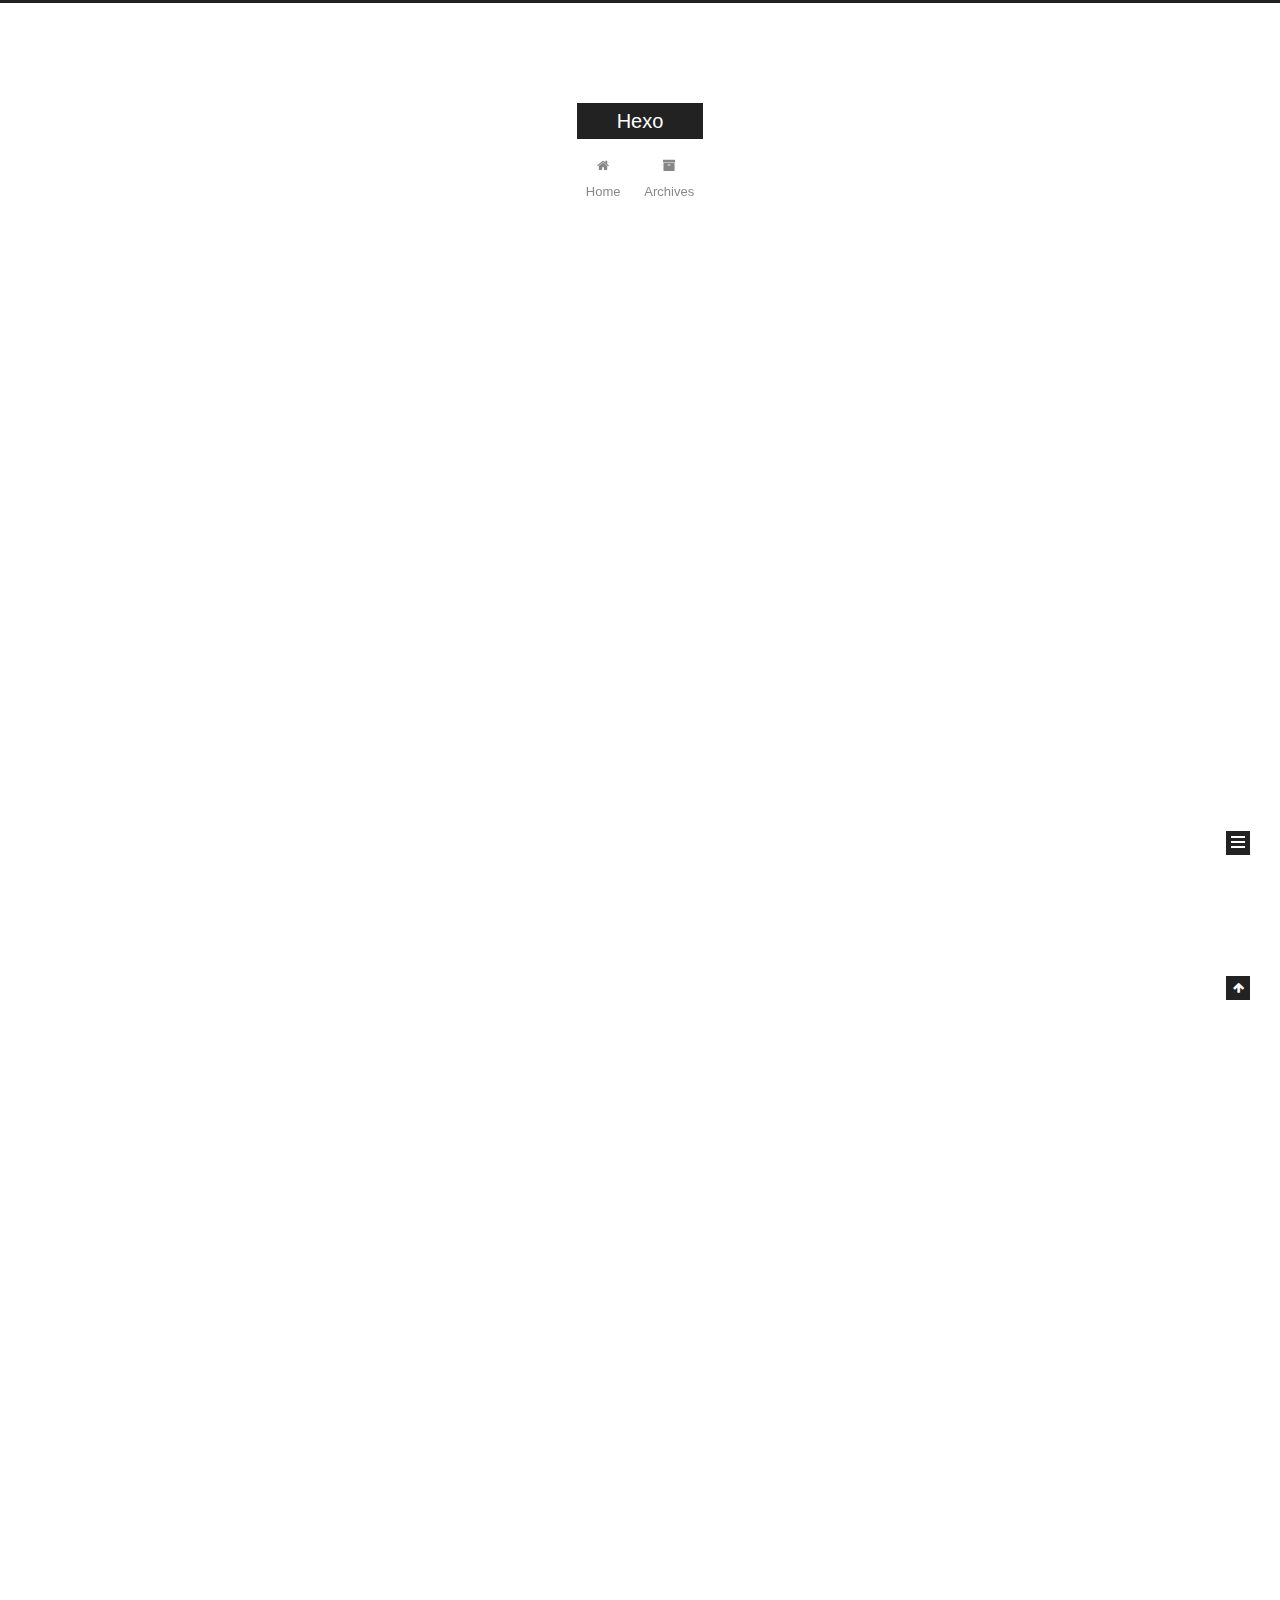
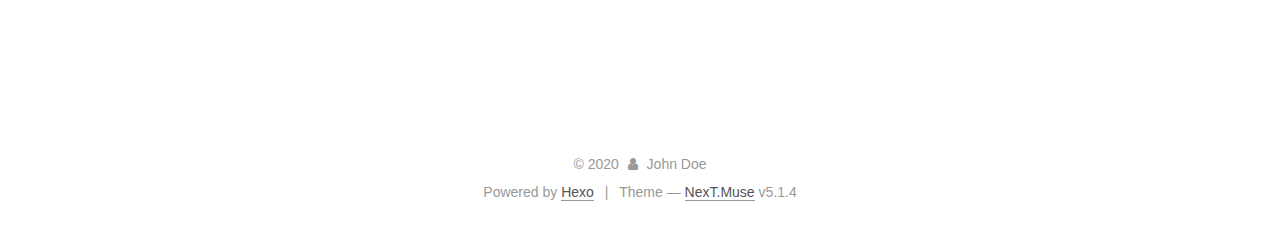
<file: index.html>
<!DOCTYPE html>



  


<html class="theme-next muse use-motion" lang="en">
<head>
  <meta charset="UTF-8"/>
<meta http-equiv="X-UA-Compatible" content="IE=edge" />
<meta name="viewport" content="width=device-width, initial-scale=1, maximum-scale=1"/>
<meta name="theme-color" content="#222">









<meta http-equiv="Cache-Control" content="no-transform" />
<meta http-equiv="Cache-Control" content="no-siteapp" />
















  
  
  <link href="/lib/fancybox/source/jquery.fancybox.css?v=2.1.5" rel="stylesheet" type="text/css" />







<link href="/lib/font-awesome/css/font-awesome.min.css?v=4.6.2" rel="stylesheet" type="text/css" />

<link href="/css/main.css?v=5.1.4" rel="stylesheet" type="text/css" />


  <link rel="apple-touch-icon" sizes="180x180" href="/images/apple-touch-icon-next.png?v=5.1.4">


  <link rel="icon" type="image/png" sizes="32x32" href="/images/favicon-32x32-next.png?v=5.1.4">


  <link rel="icon" type="image/png" sizes="16x16" href="/images/favicon-16x16-next.png?v=5.1.4">


  <link rel="mask-icon" href="/images/logo.svg?v=5.1.4" color="#222">





  <meta name="keywords" content="Hexo, NexT" />










<meta property="og:type" content="website">
<meta property="og:title" content="Hexo">
<meta property="og:url" content="http://yoursite.com/index.html">
<meta property="og:site_name" content="Hexo">
<meta property="og:locale" content="en_US">
<meta property="article:author" content="John Doe">
<meta name="twitter:card" content="summary">



<script type="text/javascript" id="hexo.configurations">
  var NexT = window.NexT || {};
  var CONFIG = {
    root: '/',
    scheme: 'Muse',
    version: '5.1.4',
    sidebar: {"position":"left","display":"post","offset":12,"b2t":false,"scrollpercent":false,"onmobile":false},
    fancybox: true,
    tabs: true,
    motion: {"enable":true,"async":false,"transition":{"post_block":"fadeIn","post_header":"slideDownIn","post_body":"slideDownIn","coll_header":"slideLeftIn","sidebar":"slideUpIn"}},
    duoshuo: {
      userId: '0',
      author: 'Author'
    },
    algolia: {
      applicationID: '',
      apiKey: '',
      indexName: '',
      hits: {"per_page":10},
      labels: {"input_placeholder":"Search for Posts","hits_empty":"We didn't find any results for the search: ${query}","hits_stats":"${hits} results found in ${time} ms"}
    }
  };
</script>



  <link rel="canonical" href="http://yoursite.com/"/>





  <title>Hexo</title>
  








<meta name="generator" content="Hexo 4.2.1"></head>

<body itemscope itemtype="http://schema.org/WebPage" lang="en">

  
  
    
  

  <div class="container sidebar-position-left 
  page-home">
    <div class="headband"></div>

    <header id="header" class="header" itemscope itemtype="http://schema.org/WPHeader">
      <div class="header-inner"><div class="site-brand-wrapper">
  <div class="site-meta ">
    

    <div class="custom-logo-site-title">
      <a href="/"  class="brand" rel="start">
        <span class="logo-line-before"><i></i></span>
        <span class="site-title">Hexo</span>
        <span class="logo-line-after"><i></i></span>
      </a>
    </div>
      
        <p class="site-subtitle"></p>
      
  </div>

  <div class="site-nav-toggle">
    <button>
      <span class="btn-bar"></span>
      <span class="btn-bar"></span>
      <span class="btn-bar"></span>
    </button>
  </div>
</div>

<nav class="site-nav">
  

  
    <ul id="menu" class="menu">
      
        
        <li class="menu-item menu-item-home">
          <a href="/%20" rel="section">
            
              <i class="menu-item-icon fa fa-fw fa-home"></i> <br />
            
            Home
          </a>
        </li>
      
        
        <li class="menu-item menu-item-archives">
          <a href="/archives/%20" rel="section">
            
              <i class="menu-item-icon fa fa-fw fa-archive"></i> <br />
            
            Archives
          </a>
        </li>
      

      
    </ul>
  

  
</nav>



 </div>
    </header>

    <main id="main" class="main">
      <div class="main-inner">
        <div class="content-wrap">
          <div id="content" class="content">
            
  <section id="posts" class="posts-expand">
    
      

  

  
  
  

  <article class="post post-type-normal" itemscope itemtype="http://schema.org/Article">
  
  
  
  <div class="post-block">
    <link itemprop="mainEntityOfPage" href="http://yoursite.com/2020/07/25/%E5%87%BA%E5%B8%88/">

    <span hidden itemprop="author" itemscope itemtype="http://schema.org/Person">
      <meta itemprop="name" content="John Doe">
      <meta itemprop="description" content="">
      <meta itemprop="image" content="/images/avatar.gif">
    </span>

    <span hidden itemprop="publisher" itemscope itemtype="http://schema.org/Organization">
      <meta itemprop="name" content="Hexo">
    </span>

    
      <header class="post-header">

        
        
          <h1 class="post-title" itemprop="name headline">
                
                <a class="post-title-link" href="/2020/07/25/%E5%87%BA%E5%B8%88/" itemprop="url">出师</a></h1>
        

        <div class="post-meta">
          <span class="post-time">
            
              <span class="post-meta-item-icon">
                <i class="fa fa-calendar-o"></i>
              </span>
              
                <span class="post-meta-item-text">Posted on</span>
              
              <time title="Post created" itemprop="dateCreated datePublished" datetime="2020-07-25T12:11:14+08:00">
                2020-07-25
              </time>
            

            

            
          </span>

          

          
            
          

          
          

          

          

          

        </div>
      </header>
    

    
    
    
    <div class="post-body" itemprop="articleBody">

      
      

      
        
          
            <p>git -v<br>hexo -v<br>查看当前版本号</p>
<p>本地电脑绑定SSH时，需要重新创建一个新的SSH<br>将git的dev分支 clone 到本地，并切换到dev分支</p>

          
        
      
    </div>
    
    
    

    

    

    

    <footer class="post-footer">
      

      

      

      
      
        <div class="post-eof"></div>
      
    </footer>
  </div>
  
  
  
  </article>


    
      

  

  
  
  

  <article class="post post-type-normal" itemscope itemtype="http://schema.org/Article">
  
  
  
  <div class="post-block">
    <link itemprop="mainEntityOfPage" href="http://yoursite.com/2020/07/25/hello-world/">

    <span hidden itemprop="author" itemscope itemtype="http://schema.org/Person">
      <meta itemprop="name" content="John Doe">
      <meta itemprop="description" content="">
      <meta itemprop="image" content="/images/avatar.gif">
    </span>

    <span hidden itemprop="publisher" itemscope itemtype="http://schema.org/Organization">
      <meta itemprop="name" content="Hexo">
    </span>

    
      <header class="post-header">

        
        
          <h1 class="post-title" itemprop="name headline">
                
                <a class="post-title-link" href="/2020/07/25/hello-world/" itemprop="url">Hello World</a></h1>
        

        <div class="post-meta">
          <span class="post-time">
            
              <span class="post-meta-item-icon">
                <i class="fa fa-calendar-o"></i>
              </span>
              
                <span class="post-meta-item-text">Posted on</span>
              
              <time title="Post created" itemprop="dateCreated datePublished" datetime="2020-07-25T12:01:25+08:00">
                2020-07-25
              </time>
            

            

            
          </span>

          

          
            
          

          
          

          

          

          

        </div>
      </header>
    

    
    
    
    <div class="post-body" itemprop="articleBody">

      
      

      
        
          
            <p>Welcome to <a href="https://hexo.io/" target="_blank" rel="noopener">Hexo</a>! This is your very first post. Check <a href="https://hexo.io/docs/" target="_blank" rel="noopener">documentation</a> for more info. If you get any problems when using Hexo, you can find the answer in <a href="https://hexo.io/docs/troubleshooting.html" target="_blank" rel="noopener">troubleshooting</a> or you can ask me on <a href="https://github.com/hexojs/hexo/issues" target="_blank" rel="noopener">GitHub</a>.</p>
<h2 id="Quick-Start"><a href="#Quick-Start" class="headerlink" title="Quick Start"></a>Quick Start</h2><h3 id="Create-a-new-post"><a href="#Create-a-new-post" class="headerlink" title="Create a new post"></a>Create a new post</h3><figure class="highlight bash"><table><tr><td class="gutter"><pre><span class="line">1</span><br></pre></td><td class="code"><pre><span class="line">$ hexo new <span class="string">"My New Post"</span></span><br></pre></td></tr></table></figure>

<p>More info: <a href="https://hexo.io/docs/writing.html" target="_blank" rel="noopener">Writing</a></p>
<h3 id="Run-server"><a href="#Run-server" class="headerlink" title="Run server"></a>Run server</h3><figure class="highlight bash"><table><tr><td class="gutter"><pre><span class="line">1</span><br></pre></td><td class="code"><pre><span class="line">$ hexo server</span><br></pre></td></tr></table></figure>

<p>More info: <a href="https://hexo.io/docs/server.html" target="_blank" rel="noopener">Server</a></p>
<h3 id="Generate-static-files"><a href="#Generate-static-files" class="headerlink" title="Generate static files"></a>Generate static files</h3><figure class="highlight bash"><table><tr><td class="gutter"><pre><span class="line">1</span><br></pre></td><td class="code"><pre><span class="line">$ hexo generate</span><br></pre></td></tr></table></figure>

<p>More info: <a href="https://hexo.io/docs/generating.html" target="_blank" rel="noopener">Generating</a></p>
<h3 id="Deploy-to-remote-sites"><a href="#Deploy-to-remote-sites" class="headerlink" title="Deploy to remote sites"></a>Deploy to remote sites</h3><figure class="highlight bash"><table><tr><td class="gutter"><pre><span class="line">1</span><br></pre></td><td class="code"><pre><span class="line">$ hexo deploy</span><br></pre></td></tr></table></figure>

<p>More info: <a href="https://hexo.io/docs/one-command-deployment.html" target="_blank" rel="noopener">Deployment</a></p>

          
        
      
    </div>
    
    
    

    

    

    

    <footer class="post-footer">
      

      

      

      
      
        <div class="post-eof"></div>
      
    </footer>
  </div>
  
  
  
  </article>


    
  </section>

  


          </div>
          


          

        </div>
        
          
  
  <div class="sidebar-toggle">
    <div class="sidebar-toggle-line-wrap">
      <span class="sidebar-toggle-line sidebar-toggle-line-first"></span>
      <span class="sidebar-toggle-line sidebar-toggle-line-middle"></span>
      <span class="sidebar-toggle-line sidebar-toggle-line-last"></span>
    </div>
  </div>

  <aside id="sidebar" class="sidebar">
    
    <div class="sidebar-inner">

      

      

      <section class="site-overview-wrap sidebar-panel sidebar-panel-active">
        <div class="site-overview">
          <div class="site-author motion-element" itemprop="author" itemscope itemtype="http://schema.org/Person">
            
              <p class="site-author-name" itemprop="name">John Doe</p>
              <p class="site-description motion-element" itemprop="description"></p>
          </div>

          <nav class="site-state motion-element">

            
              <div class="site-state-item site-state-posts">
              
                <a href="/archives/%20%7C%7C%20archive">
              
                  <span class="site-state-item-count">2</span>
                  <span class="site-state-item-name">posts</span>
                </a>
              </div>
            

            

            

          </nav>

          

          

          
          

          
          

          

        </div>
      </section>

      

      

    </div>
  </aside>


        
      </div>
    </main>

    <footer id="footer" class="footer">
      <div class="footer-inner">
        <div class="copyright">&copy; <span itemprop="copyrightYear">2020</span>
  <span class="with-love">
    <i class="fa fa-user"></i>
  </span>
  <span class="author" itemprop="copyrightHolder">John Doe</span>

  
</div>


  <div class="powered-by">Powered by <a class="theme-link" target="_blank" href="https://hexo.io">Hexo</a></div>



  <span class="post-meta-divider">|</span>



  <div class="theme-info">Theme &mdash; <a class="theme-link" target="_blank" href="https://github.com/iissnan/hexo-theme-next">NexT.Muse</a> v5.1.4</div>




        







        
      </div>
    </footer>

    
      <div class="back-to-top">
        <i class="fa fa-arrow-up"></i>
        
      </div>
    

    

  </div>

  

<script type="text/javascript">
  if (Object.prototype.toString.call(window.Promise) !== '[object Function]') {
    window.Promise = null;
  }
</script>









  












  
  
    <script type="text/javascript" src="/lib/jquery/index.js?v=2.1.3"></script>
  

  
  
    <script type="text/javascript" src="/lib/fastclick/lib/fastclick.min.js?v=1.0.6"></script>
  

  
  
    <script type="text/javascript" src="/lib/jquery_lazyload/jquery.lazyload.js?v=1.9.7"></script>
  

  
  
    <script type="text/javascript" src="/lib/velocity/velocity.min.js?v=1.2.1"></script>
  

  
  
    <script type="text/javascript" src="/lib/velocity/velocity.ui.min.js?v=1.2.1"></script>
  

  
  
    <script type="text/javascript" src="/lib/fancybox/source/jquery.fancybox.pack.js?v=2.1.5"></script>
  


  


  <script type="text/javascript" src="/js/src/utils.js?v=5.1.4"></script>

  <script type="text/javascript" src="/js/src/motion.js?v=5.1.4"></script>



  
  

  

  


  <script type="text/javascript" src="/js/src/bootstrap.js?v=5.1.4"></script>



  


  




	





  





  












  





  

  

  

  
  

  

  

  

</body>
</html>
</file>
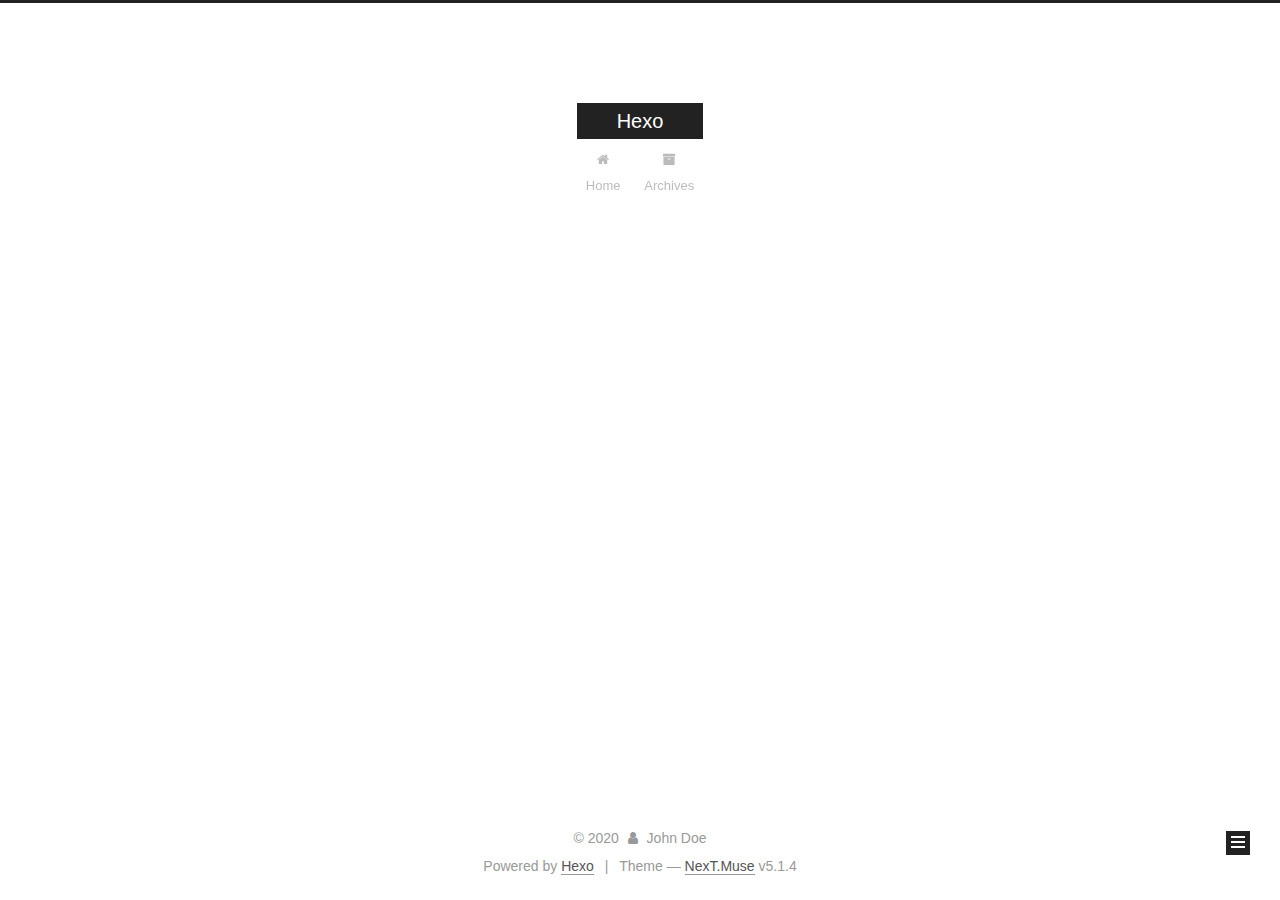
<file: archives/index.html>
<!DOCTYPE html>



  


<html class="theme-next muse use-motion" lang="en">
<head>
  <meta charset="UTF-8"/>
<meta http-equiv="X-UA-Compatible" content="IE=edge" />
<meta name="viewport" content="width=device-width, initial-scale=1, maximum-scale=1"/>
<meta name="theme-color" content="#222">









<meta http-equiv="Cache-Control" content="no-transform" />
<meta http-equiv="Cache-Control" content="no-siteapp" />
















  
  
  <link href="/lib/fancybox/source/jquery.fancybox.css?v=2.1.5" rel="stylesheet" type="text/css" />







<link href="/lib/font-awesome/css/font-awesome.min.css?v=4.6.2" rel="stylesheet" type="text/css" />

<link href="/css/main.css?v=5.1.4" rel="stylesheet" type="text/css" />


  <link rel="apple-touch-icon" sizes="180x180" href="/images/apple-touch-icon-next.png?v=5.1.4">


  <link rel="icon" type="image/png" sizes="32x32" href="/images/favicon-32x32-next.png?v=5.1.4">


  <link rel="icon" type="image/png" sizes="16x16" href="/images/favicon-16x16-next.png?v=5.1.4">


  <link rel="mask-icon" href="/images/logo.svg?v=5.1.4" color="#222">





  <meta name="keywords" content="Hexo, NexT" />










<meta property="og:type" content="website">
<meta property="og:title" content="Hexo">
<meta property="og:url" content="http://yoursite.com/archives/index.html">
<meta property="og:site_name" content="Hexo">
<meta property="og:locale" content="en_US">
<meta property="article:author" content="John Doe">
<meta name="twitter:card" content="summary">



<script type="text/javascript" id="hexo.configurations">
  var NexT = window.NexT || {};
  var CONFIG = {
    root: '/',
    scheme: 'Muse',
    version: '5.1.4',
    sidebar: {"position":"left","display":"post","offset":12,"b2t":false,"scrollpercent":false,"onmobile":false},
    fancybox: true,
    tabs: true,
    motion: {"enable":true,"async":false,"transition":{"post_block":"fadeIn","post_header":"slideDownIn","post_body":"slideDownIn","coll_header":"slideLeftIn","sidebar":"slideUpIn"}},
    duoshuo: {
      userId: '0',
      author: 'Author'
    },
    algolia: {
      applicationID: '',
      apiKey: '',
      indexName: '',
      hits: {"per_page":10},
      labels: {"input_placeholder":"Search for Posts","hits_empty":"We didn't find any results for the search: ${query}","hits_stats":"${hits} results found in ${time} ms"}
    }
  };
</script>



  <link rel="canonical" href="http://yoursite.com/archives/"/>





  <title>Archive | Hexo</title>
  








<meta name="generator" content="Hexo 4.2.1"></head>

<body itemscope itemtype="http://schema.org/WebPage" lang="en">

  
  
    
  

  <div class="container sidebar-position-left page-archive">
    <div class="headband"></div>

    <header id="header" class="header" itemscope itemtype="http://schema.org/WPHeader">
      <div class="header-inner"><div class="site-brand-wrapper">
  <div class="site-meta ">
    

    <div class="custom-logo-site-title">
      <a href="/"  class="brand" rel="start">
        <span class="logo-line-before"><i></i></span>
        <span class="site-title">Hexo</span>
        <span class="logo-line-after"><i></i></span>
      </a>
    </div>
      
        <p class="site-subtitle"></p>
      
  </div>

  <div class="site-nav-toggle">
    <button>
      <span class="btn-bar"></span>
      <span class="btn-bar"></span>
      <span class="btn-bar"></span>
    </button>
  </div>
</div>

<nav class="site-nav">
  

  
    <ul id="menu" class="menu">
      
        
        <li class="menu-item menu-item-home">
          <a href="/%20" rel="section">
            
              <i class="menu-item-icon fa fa-fw fa-home"></i> <br />
            
            Home
          </a>
        </li>
      
        
        <li class="menu-item menu-item-archives">
          <a href="/archives/%20" rel="section">
            
              <i class="menu-item-icon fa fa-fw fa-archive"></i> <br />
            
            Archives
          </a>
        </li>
      

      
    </ul>
  

  
</nav>



 </div>
    </header>

    <main id="main" class="main">
      <div class="main-inner">
        <div class="content-wrap">
          <div id="content" class="content">
            

  
  
  
  <div class="post-block archive">
    <div id="posts" class="posts-collapse">
      <span class="archive-move-on"></span>

      <span class="archive-page-counter">
        
        
        
          
        
        Um..! 2 posts in total. Keep on posting.
      </span>

      

        
        
        

        
          
          <div class="collection-title">
            <h1 class="archive-year" id="archive-year-2020">2020</h1>
          </div>
        
        

        

  <article class="post post-type-normal" itemscope itemtype="http://schema.org/Article">
    <header class="post-header">

      <h2 class="post-title">
        
            <a class="post-title-link" href="/2020/07/25/%E5%87%BA%E5%B8%88/" itemprop="url">
              
                <span itemprop="name">出师</span>
              
            </a>
        
      </h2>

      <div class="post-meta">
        <time class="post-time" itemprop="dateCreated"
              datetime="2020-07-25T12:11:14+08:00"
              content="2020-07-25" >
          07-25
        </time>
      </div>

    </header>
  </article>



      

        
        
        

        
        

        

  <article class="post post-type-normal" itemscope itemtype="http://schema.org/Article">
    <header class="post-header">

      <h2 class="post-title">
        
            <a class="post-title-link" href="/2020/07/25/hello-world/" itemprop="url">
              
                <span itemprop="name">Hello World</span>
              
            </a>
        
      </h2>

      <div class="post-meta">
        <time class="post-time" itemprop="dateCreated"
              datetime="2020-07-25T12:01:25+08:00"
              content="2020-07-25" >
          07-25
        </time>
      </div>

    </header>
  </article>



      

    </div>
  </div>
  
  
  

  



          </div>
          


          

        </div>
        
          
  
  <div class="sidebar-toggle">
    <div class="sidebar-toggle-line-wrap">
      <span class="sidebar-toggle-line sidebar-toggle-line-first"></span>
      <span class="sidebar-toggle-line sidebar-toggle-line-middle"></span>
      <span class="sidebar-toggle-line sidebar-toggle-line-last"></span>
    </div>
  </div>

  <aside id="sidebar" class="sidebar">
    
    <div class="sidebar-inner">

      

      

      <section class="site-overview-wrap sidebar-panel sidebar-panel-active">
        <div class="site-overview">
          <div class="site-author motion-element" itemprop="author" itemscope itemtype="http://schema.org/Person">
            
              <p class="site-author-name" itemprop="name">John Doe</p>
              <p class="site-description motion-element" itemprop="description"></p>
          </div>

          <nav class="site-state motion-element">

            
              <div class="site-state-item site-state-posts">
              
                <a href="/archives/%20%7C%7C%20archive">
              
                  <span class="site-state-item-count">2</span>
                  <span class="site-state-item-name">posts</span>
                </a>
              </div>
            

            

            

          </nav>

          

          

          
          

          
          

          

        </div>
      </section>

      

      

    </div>
  </aside>


        
      </div>
    </main>

    <footer id="footer" class="footer">
      <div class="footer-inner">
        <div class="copyright">&copy; <span itemprop="copyrightYear">2020</span>
  <span class="with-love">
    <i class="fa fa-user"></i>
  </span>
  <span class="author" itemprop="copyrightHolder">John Doe</span>

  
</div>


  <div class="powered-by">Powered by <a class="theme-link" target="_blank" href="https://hexo.io">Hexo</a></div>



  <span class="post-meta-divider">|</span>



  <div class="theme-info">Theme &mdash; <a class="theme-link" target="_blank" href="https://github.com/iissnan/hexo-theme-next">NexT.Muse</a> v5.1.4</div>




        







        
      </div>
    </footer>

    
      <div class="back-to-top">
        <i class="fa fa-arrow-up"></i>
        
      </div>
    

    

  </div>

  

<script type="text/javascript">
  if (Object.prototype.toString.call(window.Promise) !== '[object Function]') {
    window.Promise = null;
  }
</script>









  












  
  
    <script type="text/javascript" src="/lib/jquery/index.js?v=2.1.3"></script>
  

  
  
    <script type="text/javascript" src="/lib/fastclick/lib/fastclick.min.js?v=1.0.6"></script>
  

  
  
    <script type="text/javascript" src="/lib/jquery_lazyload/jquery.lazyload.js?v=1.9.7"></script>
  

  
  
    <script type="text/javascript" src="/lib/velocity/velocity.min.js?v=1.2.1"></script>
  

  
  
    <script type="text/javascript" src="/lib/velocity/velocity.ui.min.js?v=1.2.1"></script>
  

  
  
    <script type="text/javascript" src="/lib/fancybox/source/jquery.fancybox.pack.js?v=2.1.5"></script>
  


  


  <script type="text/javascript" src="/js/src/utils.js?v=5.1.4"></script>

  <script type="text/javascript" src="/js/src/motion.js?v=5.1.4"></script>



  
  

  

  


  <script type="text/javascript" src="/js/src/bootstrap.js?v=5.1.4"></script>



  


  




	





  





  












  





  

  

  

  
  

  

  

  

</body>
</html>
</file>
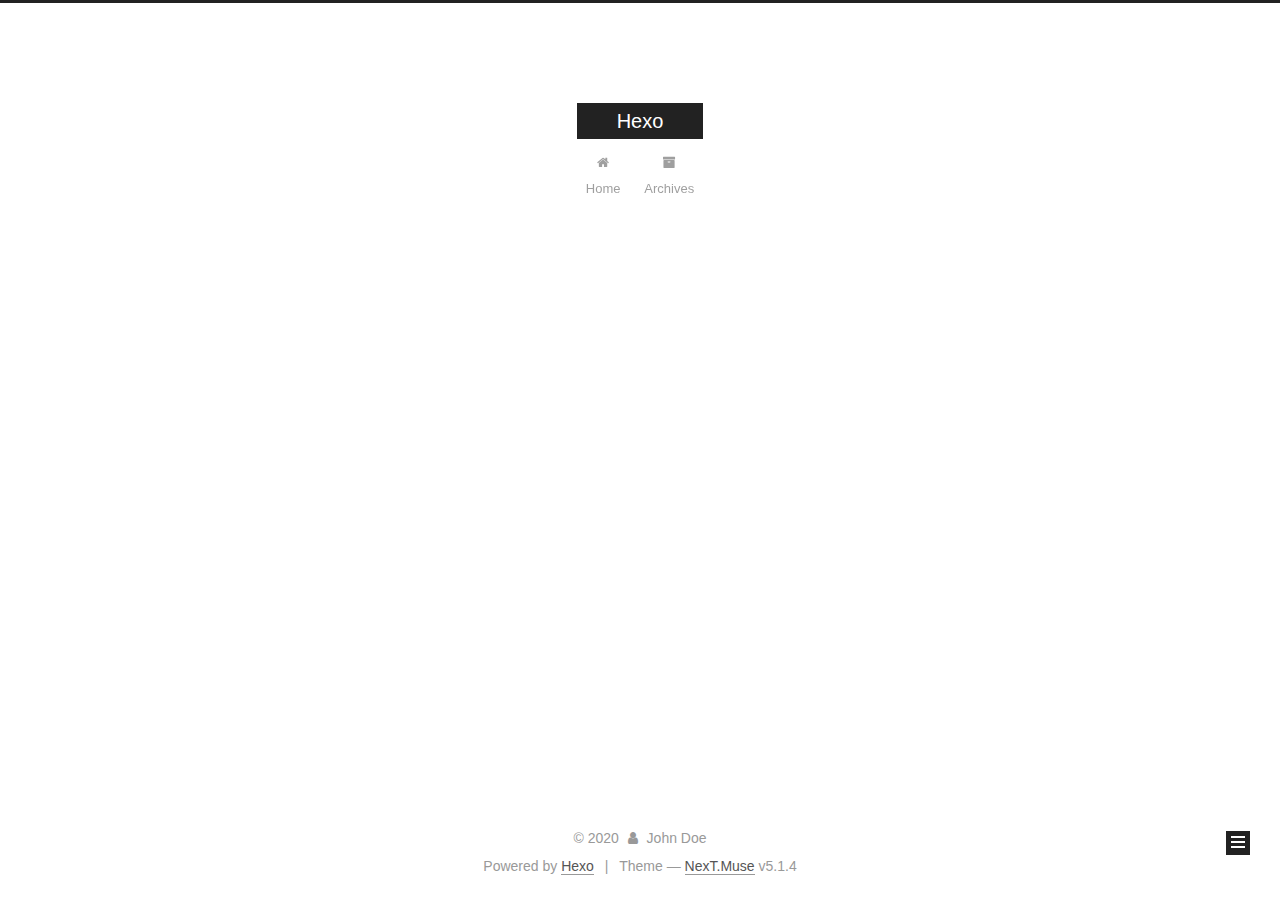
<file: archives/2020/index.html>
<!DOCTYPE html>



  


<html class="theme-next muse use-motion" lang="en">
<head>
  <meta charset="UTF-8"/>
<meta http-equiv="X-UA-Compatible" content="IE=edge" />
<meta name="viewport" content="width=device-width, initial-scale=1, maximum-scale=1"/>
<meta name="theme-color" content="#222">









<meta http-equiv="Cache-Control" content="no-transform" />
<meta http-equiv="Cache-Control" content="no-siteapp" />
















  
  
  <link href="/lib/fancybox/source/jquery.fancybox.css?v=2.1.5" rel="stylesheet" type="text/css" />







<link href="/lib/font-awesome/css/font-awesome.min.css?v=4.6.2" rel="stylesheet" type="text/css" />

<link href="/css/main.css?v=5.1.4" rel="stylesheet" type="text/css" />


  <link rel="apple-touch-icon" sizes="180x180" href="/images/apple-touch-icon-next.png?v=5.1.4">


  <link rel="icon" type="image/png" sizes="32x32" href="/images/favicon-32x32-next.png?v=5.1.4">


  <link rel="icon" type="image/png" sizes="16x16" href="/images/favicon-16x16-next.png?v=5.1.4">


  <link rel="mask-icon" href="/images/logo.svg?v=5.1.4" color="#222">





  <meta name="keywords" content="Hexo, NexT" />










<meta property="og:type" content="website">
<meta property="og:title" content="Hexo">
<meta property="og:url" content="http://yoursite.com/archives/2020/index.html">
<meta property="og:site_name" content="Hexo">
<meta property="og:locale" content="en_US">
<meta property="article:author" content="John Doe">
<meta name="twitter:card" content="summary">



<script type="text/javascript" id="hexo.configurations">
  var NexT = window.NexT || {};
  var CONFIG = {
    root: '/',
    scheme: 'Muse',
    version: '5.1.4',
    sidebar: {"position":"left","display":"post","offset":12,"b2t":false,"scrollpercent":false,"onmobile":false},
    fancybox: true,
    tabs: true,
    motion: {"enable":true,"async":false,"transition":{"post_block":"fadeIn","post_header":"slideDownIn","post_body":"slideDownIn","coll_header":"slideLeftIn","sidebar":"slideUpIn"}},
    duoshuo: {
      userId: '0',
      author: 'Author'
    },
    algolia: {
      applicationID: '',
      apiKey: '',
      indexName: '',
      hits: {"per_page":10},
      labels: {"input_placeholder":"Search for Posts","hits_empty":"We didn't find any results for the search: ${query}","hits_stats":"${hits} results found in ${time} ms"}
    }
  };
</script>



  <link rel="canonical" href="http://yoursite.com/archives/2020/"/>





  <title>Archive | Hexo</title>
  








<meta name="generator" content="Hexo 4.2.1"></head>

<body itemscope itemtype="http://schema.org/WebPage" lang="en">

  
  
    
  

  <div class="container sidebar-position-left page-archive">
    <div class="headband"></div>

    <header id="header" class="header" itemscope itemtype="http://schema.org/WPHeader">
      <div class="header-inner"><div class="site-brand-wrapper">
  <div class="site-meta ">
    

    <div class="custom-logo-site-title">
      <a href="/"  class="brand" rel="start">
        <span class="logo-line-before"><i></i></span>
        <span class="site-title">Hexo</span>
        <span class="logo-line-after"><i></i></span>
      </a>
    </div>
      
        <p class="site-subtitle"></p>
      
  </div>

  <div class="site-nav-toggle">
    <button>
      <span class="btn-bar"></span>
      <span class="btn-bar"></span>
      <span class="btn-bar"></span>
    </button>
  </div>
</div>

<nav class="site-nav">
  

  
    <ul id="menu" class="menu">
      
        
        <li class="menu-item menu-item-home">
          <a href="/%20" rel="section">
            
              <i class="menu-item-icon fa fa-fw fa-home"></i> <br />
            
            Home
          </a>
        </li>
      
        
        <li class="menu-item menu-item-archives">
          <a href="/archives/%20" rel="section">
            
              <i class="menu-item-icon fa fa-fw fa-archive"></i> <br />
            
            Archives
          </a>
        </li>
      

      
    </ul>
  

  
</nav>



 </div>
    </header>

    <main id="main" class="main">
      <div class="main-inner">
        <div class="content-wrap">
          <div id="content" class="content">
            

  
  
  
  <div class="post-block archive">
    <div id="posts" class="posts-collapse">
      <span class="archive-move-on"></span>

      <span class="archive-page-counter">
        
        
        
          
        
        Um..! 2 posts in total. Keep on posting.
      </span>

      

        
        
        

        
          
          <div class="collection-title">
            <h1 class="archive-year" id="archive-year-2020">2020</h1>
          </div>
        
        

        

  <article class="post post-type-normal" itemscope itemtype="http://schema.org/Article">
    <header class="post-header">

      <h2 class="post-title">
        
            <a class="post-title-link" href="/2020/07/25/%E5%87%BA%E5%B8%88/" itemprop="url">
              
                <span itemprop="name">出师</span>
              
            </a>
        
      </h2>

      <div class="post-meta">
        <time class="post-time" itemprop="dateCreated"
              datetime="2020-07-25T12:11:14+08:00"
              content="2020-07-25" >
          07-25
        </time>
      </div>

    </header>
  </article>



      

        
        
        

        
        

        

  <article class="post post-type-normal" itemscope itemtype="http://schema.org/Article">
    <header class="post-header">

      <h2 class="post-title">
        
            <a class="post-title-link" href="/2020/07/25/hello-world/" itemprop="url">
              
                <span itemprop="name">Hello World</span>
              
            </a>
        
      </h2>

      <div class="post-meta">
        <time class="post-time" itemprop="dateCreated"
              datetime="2020-07-25T12:01:25+08:00"
              content="2020-07-25" >
          07-25
        </time>
      </div>

    </header>
  </article>



      

    </div>
  </div>
  
  
  

  



          </div>
          


          

        </div>
        
          
  
  <div class="sidebar-toggle">
    <div class="sidebar-toggle-line-wrap">
      <span class="sidebar-toggle-line sidebar-toggle-line-first"></span>
      <span class="sidebar-toggle-line sidebar-toggle-line-middle"></span>
      <span class="sidebar-toggle-line sidebar-toggle-line-last"></span>
    </div>
  </div>

  <aside id="sidebar" class="sidebar">
    
    <div class="sidebar-inner">

      

      

      <section class="site-overview-wrap sidebar-panel sidebar-panel-active">
        <div class="site-overview">
          <div class="site-author motion-element" itemprop="author" itemscope itemtype="http://schema.org/Person">
            
              <p class="site-author-name" itemprop="name">John Doe</p>
              <p class="site-description motion-element" itemprop="description"></p>
          </div>

          <nav class="site-state motion-element">

            
              <div class="site-state-item site-state-posts">
              
                <a href="/archives/%20%7C%7C%20archive">
              
                  <span class="site-state-item-count">2</span>
                  <span class="site-state-item-name">posts</span>
                </a>
              </div>
            

            

            

          </nav>

          

          

          
          

          
          

          

        </div>
      </section>

      

      

    </div>
  </aside>


        
      </div>
    </main>

    <footer id="footer" class="footer">
      <div class="footer-inner">
        <div class="copyright">&copy; <span itemprop="copyrightYear">2020</span>
  <span class="with-love">
    <i class="fa fa-user"></i>
  </span>
  <span class="author" itemprop="copyrightHolder">John Doe</span>

  
</div>


  <div class="powered-by">Powered by <a class="theme-link" target="_blank" href="https://hexo.io">Hexo</a></div>



  <span class="post-meta-divider">|</span>



  <div class="theme-info">Theme &mdash; <a class="theme-link" target="_blank" href="https://github.com/iissnan/hexo-theme-next">NexT.Muse</a> v5.1.4</div>




        







        
      </div>
    </footer>

    
      <div class="back-to-top">
        <i class="fa fa-arrow-up"></i>
        
      </div>
    

    

  </div>

  

<script type="text/javascript">
  if (Object.prototype.toString.call(window.Promise) !== '[object Function]') {
    window.Promise = null;
  }
</script>









  












  
  
    <script type="text/javascript" src="/lib/jquery/index.js?v=2.1.3"></script>
  

  
  
    <script type="text/javascript" src="/lib/fastclick/lib/fastclick.min.js?v=1.0.6"></script>
  

  
  
    <script type="text/javascript" src="/lib/jquery_lazyload/jquery.lazyload.js?v=1.9.7"></script>
  

  
  
    <script type="text/javascript" src="/lib/velocity/velocity.min.js?v=1.2.1"></script>
  

  
  
    <script type="text/javascript" src="/lib/velocity/velocity.ui.min.js?v=1.2.1"></script>
  

  
  
    <script type="text/javascript" src="/lib/fancybox/source/jquery.fancybox.pack.js?v=2.1.5"></script>
  


  


  <script type="text/javascript" src="/js/src/utils.js?v=5.1.4"></script>

  <script type="text/javascript" src="/js/src/motion.js?v=5.1.4"></script>



  
  

  

  


  <script type="text/javascript" src="/js/src/bootstrap.js?v=5.1.4"></script>



  


  




	





  





  












  





  

  

  

  
  

  

  

  

</body>
</html>
</file>
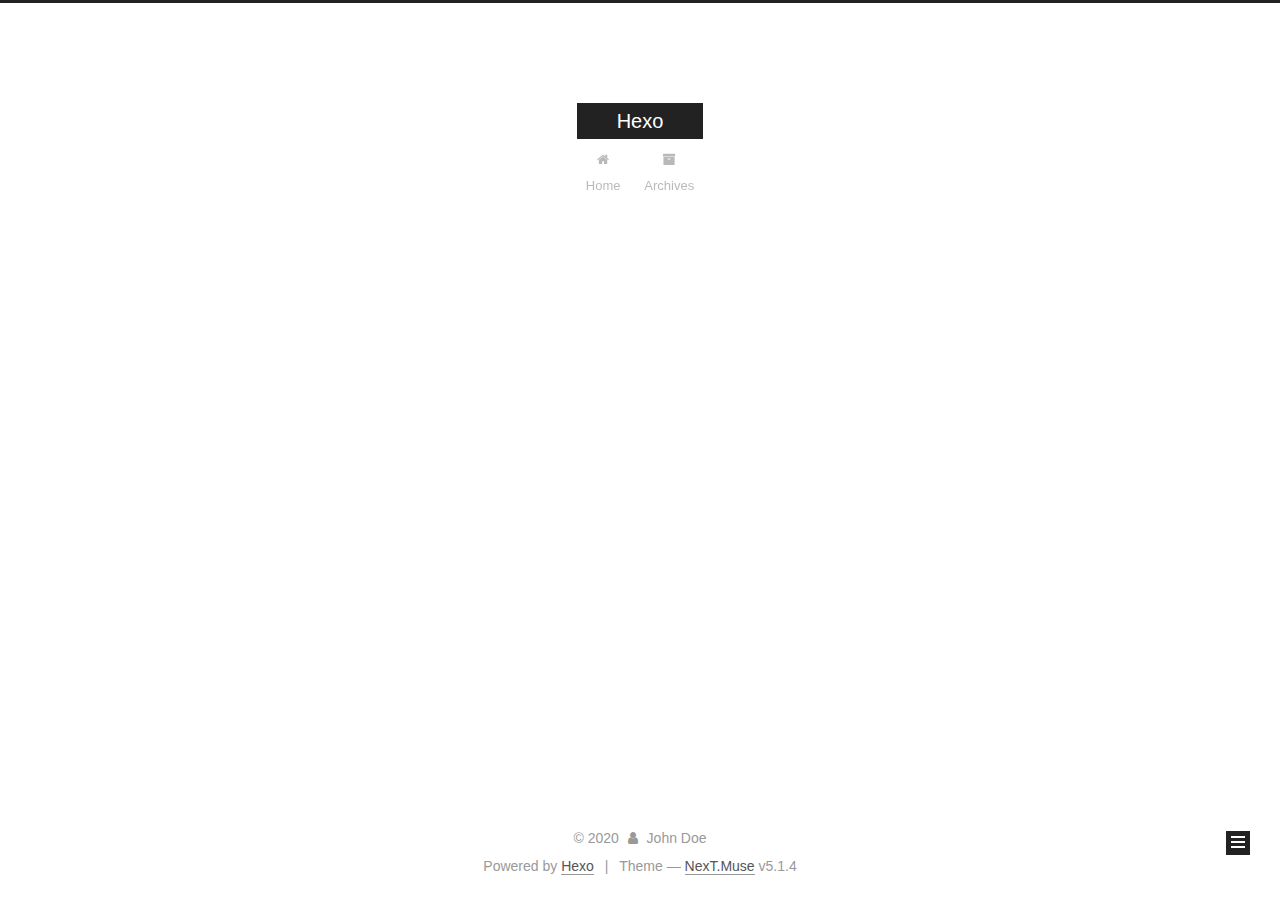
<file: archives/2020/07/index.html>
<!DOCTYPE html>



  


<html class="theme-next muse use-motion" lang="en">
<head>
  <meta charset="UTF-8"/>
<meta http-equiv="X-UA-Compatible" content="IE=edge" />
<meta name="viewport" content="width=device-width, initial-scale=1, maximum-scale=1"/>
<meta name="theme-color" content="#222">









<meta http-equiv="Cache-Control" content="no-transform" />
<meta http-equiv="Cache-Control" content="no-siteapp" />
















  
  
  <link href="/lib/fancybox/source/jquery.fancybox.css?v=2.1.5" rel="stylesheet" type="text/css" />







<link href="/lib/font-awesome/css/font-awesome.min.css?v=4.6.2" rel="stylesheet" type="text/css" />

<link href="/css/main.css?v=5.1.4" rel="stylesheet" type="text/css" />


  <link rel="apple-touch-icon" sizes="180x180" href="/images/apple-touch-icon-next.png?v=5.1.4">


  <link rel="icon" type="image/png" sizes="32x32" href="/images/favicon-32x32-next.png?v=5.1.4">


  <link rel="icon" type="image/png" sizes="16x16" href="/images/favicon-16x16-next.png?v=5.1.4">


  <link rel="mask-icon" href="/images/logo.svg?v=5.1.4" color="#222">





  <meta name="keywords" content="Hexo, NexT" />










<meta property="og:type" content="website">
<meta property="og:title" content="Hexo">
<meta property="og:url" content="http://yoursite.com/archives/2020/07/index.html">
<meta property="og:site_name" content="Hexo">
<meta property="og:locale" content="en_US">
<meta property="article:author" content="John Doe">
<meta name="twitter:card" content="summary">



<script type="text/javascript" id="hexo.configurations">
  var NexT = window.NexT || {};
  var CONFIG = {
    root: '/',
    scheme: 'Muse',
    version: '5.1.4',
    sidebar: {"position":"left","display":"post","offset":12,"b2t":false,"scrollpercent":false,"onmobile":false},
    fancybox: true,
    tabs: true,
    motion: {"enable":true,"async":false,"transition":{"post_block":"fadeIn","post_header":"slideDownIn","post_body":"slideDownIn","coll_header":"slideLeftIn","sidebar":"slideUpIn"}},
    duoshuo: {
      userId: '0',
      author: 'Author'
    },
    algolia: {
      applicationID: '',
      apiKey: '',
      indexName: '',
      hits: {"per_page":10},
      labels: {"input_placeholder":"Search for Posts","hits_empty":"We didn't find any results for the search: ${query}","hits_stats":"${hits} results found in ${time} ms"}
    }
  };
</script>



  <link rel="canonical" href="http://yoursite.com/archives/2020/07/"/>





  <title>Archive | Hexo</title>
  








<meta name="generator" content="Hexo 4.2.1"></head>

<body itemscope itemtype="http://schema.org/WebPage" lang="en">

  
  
    
  

  <div class="container sidebar-position-left page-archive">
    <div class="headband"></div>

    <header id="header" class="header" itemscope itemtype="http://schema.org/WPHeader">
      <div class="header-inner"><div class="site-brand-wrapper">
  <div class="site-meta ">
    

    <div class="custom-logo-site-title">
      <a href="/"  class="brand" rel="start">
        <span class="logo-line-before"><i></i></span>
        <span class="site-title">Hexo</span>
        <span class="logo-line-after"><i></i></span>
      </a>
    </div>
      
        <p class="site-subtitle"></p>
      
  </div>

  <div class="site-nav-toggle">
    <button>
      <span class="btn-bar"></span>
      <span class="btn-bar"></span>
      <span class="btn-bar"></span>
    </button>
  </div>
</div>

<nav class="site-nav">
  

  
    <ul id="menu" class="menu">
      
        
        <li class="menu-item menu-item-home">
          <a href="/%20" rel="section">
            
              <i class="menu-item-icon fa fa-fw fa-home"></i> <br />
            
            Home
          </a>
        </li>
      
        
        <li class="menu-item menu-item-archives">
          <a href="/archives/%20" rel="section">
            
              <i class="menu-item-icon fa fa-fw fa-archive"></i> <br />
            
            Archives
          </a>
        </li>
      

      
    </ul>
  

  
</nav>



 </div>
    </header>

    <main id="main" class="main">
      <div class="main-inner">
        <div class="content-wrap">
          <div id="content" class="content">
            

  
  
  
  <div class="post-block archive">
    <div id="posts" class="posts-collapse">
      <span class="archive-move-on"></span>

      <span class="archive-page-counter">
        
        
        
          
        
        Um..! 2 posts in total. Keep on posting.
      </span>

      

        
        
        

        
          
          <div class="collection-title">
            <h1 class="archive-year" id="archive-year-2020">2020</h1>
          </div>
        
        

        

  <article class="post post-type-normal" itemscope itemtype="http://schema.org/Article">
    <header class="post-header">

      <h2 class="post-title">
        
            <a class="post-title-link" href="/2020/07/25/%E5%87%BA%E5%B8%88/" itemprop="url">
              
                <span itemprop="name">出师</span>
              
            </a>
        
      </h2>

      <div class="post-meta">
        <time class="post-time" itemprop="dateCreated"
              datetime="2020-07-25T12:11:14+08:00"
              content="2020-07-25" >
          07-25
        </time>
      </div>

    </header>
  </article>



      

        
        
        

        
        

        

  <article class="post post-type-normal" itemscope itemtype="http://schema.org/Article">
    <header class="post-header">

      <h2 class="post-title">
        
            <a class="post-title-link" href="/2020/07/25/hello-world/" itemprop="url">
              
                <span itemprop="name">Hello World</span>
              
            </a>
        
      </h2>

      <div class="post-meta">
        <time class="post-time" itemprop="dateCreated"
              datetime="2020-07-25T12:01:25+08:00"
              content="2020-07-25" >
          07-25
        </time>
      </div>

    </header>
  </article>



      

    </div>
  </div>
  
  
  

  



          </div>
          


          

        </div>
        
          
  
  <div class="sidebar-toggle">
    <div class="sidebar-toggle-line-wrap">
      <span class="sidebar-toggle-line sidebar-toggle-line-first"></span>
      <span class="sidebar-toggle-line sidebar-toggle-line-middle"></span>
      <span class="sidebar-toggle-line sidebar-toggle-line-last"></span>
    </div>
  </div>

  <aside id="sidebar" class="sidebar">
    
    <div class="sidebar-inner">

      

      

      <section class="site-overview-wrap sidebar-panel sidebar-panel-active">
        <div class="site-overview">
          <div class="site-author motion-element" itemprop="author" itemscope itemtype="http://schema.org/Person">
            
              <p class="site-author-name" itemprop="name">John Doe</p>
              <p class="site-description motion-element" itemprop="description"></p>
          </div>

          <nav class="site-state motion-element">

            
              <div class="site-state-item site-state-posts">
              
                <a href="/archives/%20%7C%7C%20archive">
              
                  <span class="site-state-item-count">2</span>
                  <span class="site-state-item-name">posts</span>
                </a>
              </div>
            

            

            

          </nav>

          

          

          
          

          
          

          

        </div>
      </section>

      

      

    </div>
  </aside>


        
      </div>
    </main>

    <footer id="footer" class="footer">
      <div class="footer-inner">
        <div class="copyright">&copy; <span itemprop="copyrightYear">2020</span>
  <span class="with-love">
    <i class="fa fa-user"></i>
  </span>
  <span class="author" itemprop="copyrightHolder">John Doe</span>

  
</div>


  <div class="powered-by">Powered by <a class="theme-link" target="_blank" href="https://hexo.io">Hexo</a></div>



  <span class="post-meta-divider">|</span>



  <div class="theme-info">Theme &mdash; <a class="theme-link" target="_blank" href="https://github.com/iissnan/hexo-theme-next">NexT.Muse</a> v5.1.4</div>




        







        
      </div>
    </footer>

    
      <div class="back-to-top">
        <i class="fa fa-arrow-up"></i>
        
      </div>
    

    

  </div>

  

<script type="text/javascript">
  if (Object.prototype.toString.call(window.Promise) !== '[object Function]') {
    window.Promise = null;
  }
</script>









  












  
  
    <script type="text/javascript" src="/lib/jquery/index.js?v=2.1.3"></script>
  

  
  
    <script type="text/javascript" src="/lib/fastclick/lib/fastclick.min.js?v=1.0.6"></script>
  

  
  
    <script type="text/javascript" src="/lib/jquery_lazyload/jquery.lazyload.js?v=1.9.7"></script>
  

  
  
    <script type="text/javascript" src="/lib/velocity/velocity.min.js?v=1.2.1"></script>
  

  
  
    <script type="text/javascript" src="/lib/velocity/velocity.ui.min.js?v=1.2.1"></script>
  

  
  
    <script type="text/javascript" src="/lib/fancybox/source/jquery.fancybox.pack.js?v=2.1.5"></script>
  


  


  <script type="text/javascript" src="/js/src/utils.js?v=5.1.4"></script>

  <script type="text/javascript" src="/js/src/motion.js?v=5.1.4"></script>



  
  

  

  


  <script type="text/javascript" src="/js/src/bootstrap.js?v=5.1.4"></script>



  


  




	





  





  












  





  

  

  

  
  

  

  

  

</body>
</html>
</file>
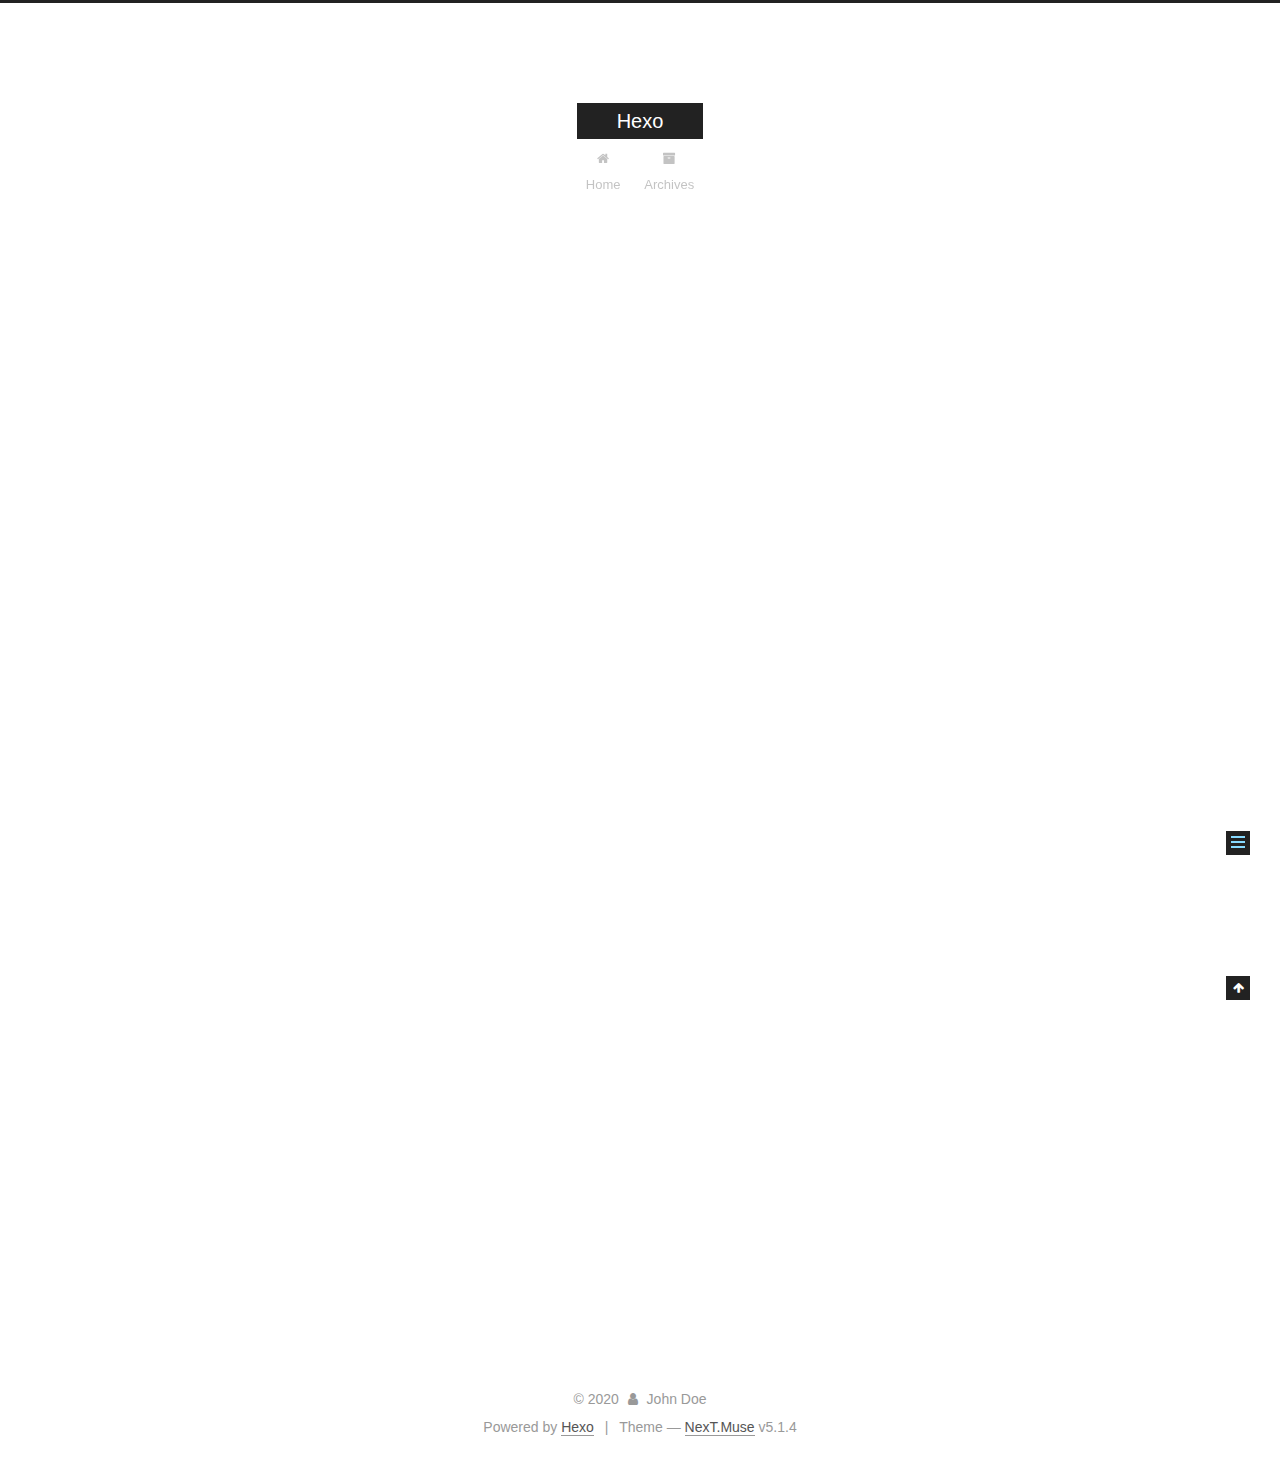
<file: 2020/07/25/hello-world/index.html>
<!DOCTYPE html>



  


<html class="theme-next muse use-motion" lang="en">
<head>
  <meta charset="UTF-8"/>
<meta http-equiv="X-UA-Compatible" content="IE=edge" />
<meta name="viewport" content="width=device-width, initial-scale=1, maximum-scale=1"/>
<meta name="theme-color" content="#222">









<meta http-equiv="Cache-Control" content="no-transform" />
<meta http-equiv="Cache-Control" content="no-siteapp" />
















  
  
  <link href="/lib/fancybox/source/jquery.fancybox.css?v=2.1.5" rel="stylesheet" type="text/css" />







<link href="/lib/font-awesome/css/font-awesome.min.css?v=4.6.2" rel="stylesheet" type="text/css" />

<link href="/css/main.css?v=5.1.4" rel="stylesheet" type="text/css" />


  <link rel="apple-touch-icon" sizes="180x180" href="/images/apple-touch-icon-next.png?v=5.1.4">


  <link rel="icon" type="image/png" sizes="32x32" href="/images/favicon-32x32-next.png?v=5.1.4">


  <link rel="icon" type="image/png" sizes="16x16" href="/images/favicon-16x16-next.png?v=5.1.4">


  <link rel="mask-icon" href="/images/logo.svg?v=5.1.4" color="#222">





  <meta name="keywords" content="Hexo, NexT" />










<meta name="description" content="Welcome to Hexo! This is your very first post. Check documentation for more info. If you get any problems when using Hexo, you can find the answer in troubleshooting or you can ask me on GitHub. Quick">
<meta property="og:type" content="article">
<meta property="og:title" content="Hello World">
<meta property="og:url" content="http://yoursite.com/2020/07/25/hello-world/index.html">
<meta property="og:site_name" content="Hexo">
<meta property="og:description" content="Welcome to Hexo! This is your very first post. Check documentation for more info. If you get any problems when using Hexo, you can find the answer in troubleshooting or you can ask me on GitHub. Quick">
<meta property="og:locale" content="en_US">
<meta property="article:published_time" content="2020-07-25T04:01:25.592Z">
<meta property="article:modified_time" content="2020-07-25T04:01:25.592Z">
<meta property="article:author" content="John Doe">
<meta name="twitter:card" content="summary">



<script type="text/javascript" id="hexo.configurations">
  var NexT = window.NexT || {};
  var CONFIG = {
    root: '/',
    scheme: 'Muse',
    version: '5.1.4',
    sidebar: {"position":"left","display":"post","offset":12,"b2t":false,"scrollpercent":false,"onmobile":false},
    fancybox: true,
    tabs: true,
    motion: {"enable":true,"async":false,"transition":{"post_block":"fadeIn","post_header":"slideDownIn","post_body":"slideDownIn","coll_header":"slideLeftIn","sidebar":"slideUpIn"}},
    duoshuo: {
      userId: '0',
      author: 'Author'
    },
    algolia: {
      applicationID: '',
      apiKey: '',
      indexName: '',
      hits: {"per_page":10},
      labels: {"input_placeholder":"Search for Posts","hits_empty":"We didn't find any results for the search: ${query}","hits_stats":"${hits} results found in ${time} ms"}
    }
  };
</script>



  <link rel="canonical" href="http://yoursite.com/2020/07/25/hello-world/"/>





  <title>Hello World | Hexo</title>
  








<meta name="generator" content="Hexo 4.2.1"></head>

<body itemscope itemtype="http://schema.org/WebPage" lang="en">

  
  
    
  

  <div class="container sidebar-position-left page-post-detail">
    <div class="headband"></div>

    <header id="header" class="header" itemscope itemtype="http://schema.org/WPHeader">
      <div class="header-inner"><div class="site-brand-wrapper">
  <div class="site-meta ">
    

    <div class="custom-logo-site-title">
      <a href="/"  class="brand" rel="start">
        <span class="logo-line-before"><i></i></span>
        <span class="site-title">Hexo</span>
        <span class="logo-line-after"><i></i></span>
      </a>
    </div>
      
        <p class="site-subtitle"></p>
      
  </div>

  <div class="site-nav-toggle">
    <button>
      <span class="btn-bar"></span>
      <span class="btn-bar"></span>
      <span class="btn-bar"></span>
    </button>
  </div>
</div>

<nav class="site-nav">
  

  
    <ul id="menu" class="menu">
      
        
        <li class="menu-item menu-item-home">
          <a href="/%20" rel="section">
            
              <i class="menu-item-icon fa fa-fw fa-home"></i> <br />
            
            Home
          </a>
        </li>
      
        
        <li class="menu-item menu-item-archives">
          <a href="/archives/%20" rel="section">
            
              <i class="menu-item-icon fa fa-fw fa-archive"></i> <br />
            
            Archives
          </a>
        </li>
      

      
    </ul>
  

  
</nav>



 </div>
    </header>

    <main id="main" class="main">
      <div class="main-inner">
        <div class="content-wrap">
          <div id="content" class="content">
            

  <div id="posts" class="posts-expand">
    

  

  
  
  

  <article class="post post-type-normal" itemscope itemtype="http://schema.org/Article">
  
  
  
  <div class="post-block">
    <link itemprop="mainEntityOfPage" href="http://yoursite.com/2020/07/25/hello-world/">

    <span hidden itemprop="author" itemscope itemtype="http://schema.org/Person">
      <meta itemprop="name" content="John Doe">
      <meta itemprop="description" content="">
      <meta itemprop="image" content="/images/avatar.gif">
    </span>

    <span hidden itemprop="publisher" itemscope itemtype="http://schema.org/Organization">
      <meta itemprop="name" content="Hexo">
    </span>

    
      <header class="post-header">

        
        
          <h1 class="post-title" itemprop="name headline">Hello World</h1>
        

        <div class="post-meta">
          <span class="post-time">
            
              <span class="post-meta-item-icon">
                <i class="fa fa-calendar-o"></i>
              </span>
              
                <span class="post-meta-item-text">Posted on</span>
              
              <time title="Post created" itemprop="dateCreated datePublished" datetime="2020-07-25T12:01:25+08:00">
                2020-07-25
              </time>
            

            

            
          </span>

          

          
            
          

          
          

          

          

          

        </div>
      </header>
    

    
    
    
    <div class="post-body" itemprop="articleBody">

      
      

      
        <p>Welcome to <a href="https://hexo.io/" target="_blank" rel="noopener">Hexo</a>! This is your very first post. Check <a href="https://hexo.io/docs/" target="_blank" rel="noopener">documentation</a> for more info. If you get any problems when using Hexo, you can find the answer in <a href="https://hexo.io/docs/troubleshooting.html" target="_blank" rel="noopener">troubleshooting</a> or you can ask me on <a href="https://github.com/hexojs/hexo/issues" target="_blank" rel="noopener">GitHub</a>.</p>
<h2 id="Quick-Start"><a href="#Quick-Start" class="headerlink" title="Quick Start"></a>Quick Start</h2><h3 id="Create-a-new-post"><a href="#Create-a-new-post" class="headerlink" title="Create a new post"></a>Create a new post</h3><figure class="highlight bash"><table><tr><td class="gutter"><pre><span class="line">1</span><br></pre></td><td class="code"><pre><span class="line">$ hexo new <span class="string">"My New Post"</span></span><br></pre></td></tr></table></figure>

<p>More info: <a href="https://hexo.io/docs/writing.html" target="_blank" rel="noopener">Writing</a></p>
<h3 id="Run-server"><a href="#Run-server" class="headerlink" title="Run server"></a>Run server</h3><figure class="highlight bash"><table><tr><td class="gutter"><pre><span class="line">1</span><br></pre></td><td class="code"><pre><span class="line">$ hexo server</span><br></pre></td></tr></table></figure>

<p>More info: <a href="https://hexo.io/docs/server.html" target="_blank" rel="noopener">Server</a></p>
<h3 id="Generate-static-files"><a href="#Generate-static-files" class="headerlink" title="Generate static files"></a>Generate static files</h3><figure class="highlight bash"><table><tr><td class="gutter"><pre><span class="line">1</span><br></pre></td><td class="code"><pre><span class="line">$ hexo generate</span><br></pre></td></tr></table></figure>

<p>More info: <a href="https://hexo.io/docs/generating.html" target="_blank" rel="noopener">Generating</a></p>
<h3 id="Deploy-to-remote-sites"><a href="#Deploy-to-remote-sites" class="headerlink" title="Deploy to remote sites"></a>Deploy to remote sites</h3><figure class="highlight bash"><table><tr><td class="gutter"><pre><span class="line">1</span><br></pre></td><td class="code"><pre><span class="line">$ hexo deploy</span><br></pre></td></tr></table></figure>

<p>More info: <a href="https://hexo.io/docs/one-command-deployment.html" target="_blank" rel="noopener">Deployment</a></p>

      
    </div>
    
    
    

    

    

    

    <footer class="post-footer">
      

      
      
      

      
        <div class="post-nav">
          <div class="post-nav-next post-nav-item">
            
          </div>

          <span class="post-nav-divider"></span>

          <div class="post-nav-prev post-nav-item">
            
              <a href="/2020/07/25/%E5%87%BA%E5%B8%88/" rel="prev" title="出师">
                出师 <i class="fa fa-chevron-right"></i>
              </a>
            
          </div>
        </div>
      

      
      
    </footer>
  </div>
  
  
  
  </article>



    <div class="post-spread">
      
    </div>
  </div>


          </div>
          


          

  



        </div>
        
          
  
  <div class="sidebar-toggle">
    <div class="sidebar-toggle-line-wrap">
      <span class="sidebar-toggle-line sidebar-toggle-line-first"></span>
      <span class="sidebar-toggle-line sidebar-toggle-line-middle"></span>
      <span class="sidebar-toggle-line sidebar-toggle-line-last"></span>
    </div>
  </div>

  <aside id="sidebar" class="sidebar">
    
    <div class="sidebar-inner">

      

      
        <ul class="sidebar-nav motion-element">
          <li class="sidebar-nav-toc sidebar-nav-active" data-target="post-toc-wrap">
            Table of Contents
          </li>
          <li class="sidebar-nav-overview" data-target="site-overview-wrap">
            Overview
          </li>
        </ul>
      

      <section class="site-overview-wrap sidebar-panel">
        <div class="site-overview">
          <div class="site-author motion-element" itemprop="author" itemscope itemtype="http://schema.org/Person">
            
              <p class="site-author-name" itemprop="name">John Doe</p>
              <p class="site-description motion-element" itemprop="description"></p>
          </div>

          <nav class="site-state motion-element">

            
              <div class="site-state-item site-state-posts">
              
                <a href="/archives/%20%7C%7C%20archive">
              
                  <span class="site-state-item-count">2</span>
                  <span class="site-state-item-name">posts</span>
                </a>
              </div>
            

            

            

          </nav>

          

          

          
          

          
          

          

        </div>
      </section>

      
      <!--noindex-->
        <section class="post-toc-wrap motion-element sidebar-panel sidebar-panel-active">
          <div class="post-toc">

            
              
            

            
              <div class="post-toc-content"><ol class="nav"><li class="nav-item nav-level-2"><a class="nav-link" href="#Quick-Start"><span class="nav-number">1.</span> <span class="nav-text">Quick Start</span></a><ol class="nav-child"><li class="nav-item nav-level-3"><a class="nav-link" href="#Create-a-new-post"><span class="nav-number">1.1.</span> <span class="nav-text">Create a new post</span></a></li><li class="nav-item nav-level-3"><a class="nav-link" href="#Run-server"><span class="nav-number">1.2.</span> <span class="nav-text">Run server</span></a></li><li class="nav-item nav-level-3"><a class="nav-link" href="#Generate-static-files"><span class="nav-number">1.3.</span> <span class="nav-text">Generate static files</span></a></li><li class="nav-item nav-level-3"><a class="nav-link" href="#Deploy-to-remote-sites"><span class="nav-number">1.4.</span> <span class="nav-text">Deploy to remote sites</span></a></li></ol></li></ol></div>
            

          </div>
        </section>
      <!--/noindex-->
      

      

    </div>
  </aside>


        
      </div>
    </main>

    <footer id="footer" class="footer">
      <div class="footer-inner">
        <div class="copyright">&copy; <span itemprop="copyrightYear">2020</span>
  <span class="with-love">
    <i class="fa fa-user"></i>
  </span>
  <span class="author" itemprop="copyrightHolder">John Doe</span>

  
</div>


  <div class="powered-by">Powered by <a class="theme-link" target="_blank" href="https://hexo.io">Hexo</a></div>



  <span class="post-meta-divider">|</span>



  <div class="theme-info">Theme &mdash; <a class="theme-link" target="_blank" href="https://github.com/iissnan/hexo-theme-next">NexT.Muse</a> v5.1.4</div>




        







        
      </div>
    </footer>

    
      <div class="back-to-top">
        <i class="fa fa-arrow-up"></i>
        
      </div>
    

    

  </div>

  

<script type="text/javascript">
  if (Object.prototype.toString.call(window.Promise) !== '[object Function]') {
    window.Promise = null;
  }
</script>









  












  
  
    <script type="text/javascript" src="/lib/jquery/index.js?v=2.1.3"></script>
  

  
  
    <script type="text/javascript" src="/lib/fastclick/lib/fastclick.min.js?v=1.0.6"></script>
  

  
  
    <script type="text/javascript" src="/lib/jquery_lazyload/jquery.lazyload.js?v=1.9.7"></script>
  

  
  
    <script type="text/javascript" src="/lib/velocity/velocity.min.js?v=1.2.1"></script>
  

  
  
    <script type="text/javascript" src="/lib/velocity/velocity.ui.min.js?v=1.2.1"></script>
  

  
  
    <script type="text/javascript" src="/lib/fancybox/source/jquery.fancybox.pack.js?v=2.1.5"></script>
  


  


  <script type="text/javascript" src="/js/src/utils.js?v=5.1.4"></script>

  <script type="text/javascript" src="/js/src/motion.js?v=5.1.4"></script>



  
  

  
  <script type="text/javascript" src="/js/src/scrollspy.js?v=5.1.4"></script>
<script type="text/javascript" src="/js/src/post-details.js?v=5.1.4"></script>



  


  <script type="text/javascript" src="/js/src/bootstrap.js?v=5.1.4"></script>



  


  




	





  





  












  





  

  

  

  
  

  

  

  

</body>
</html>
</file>
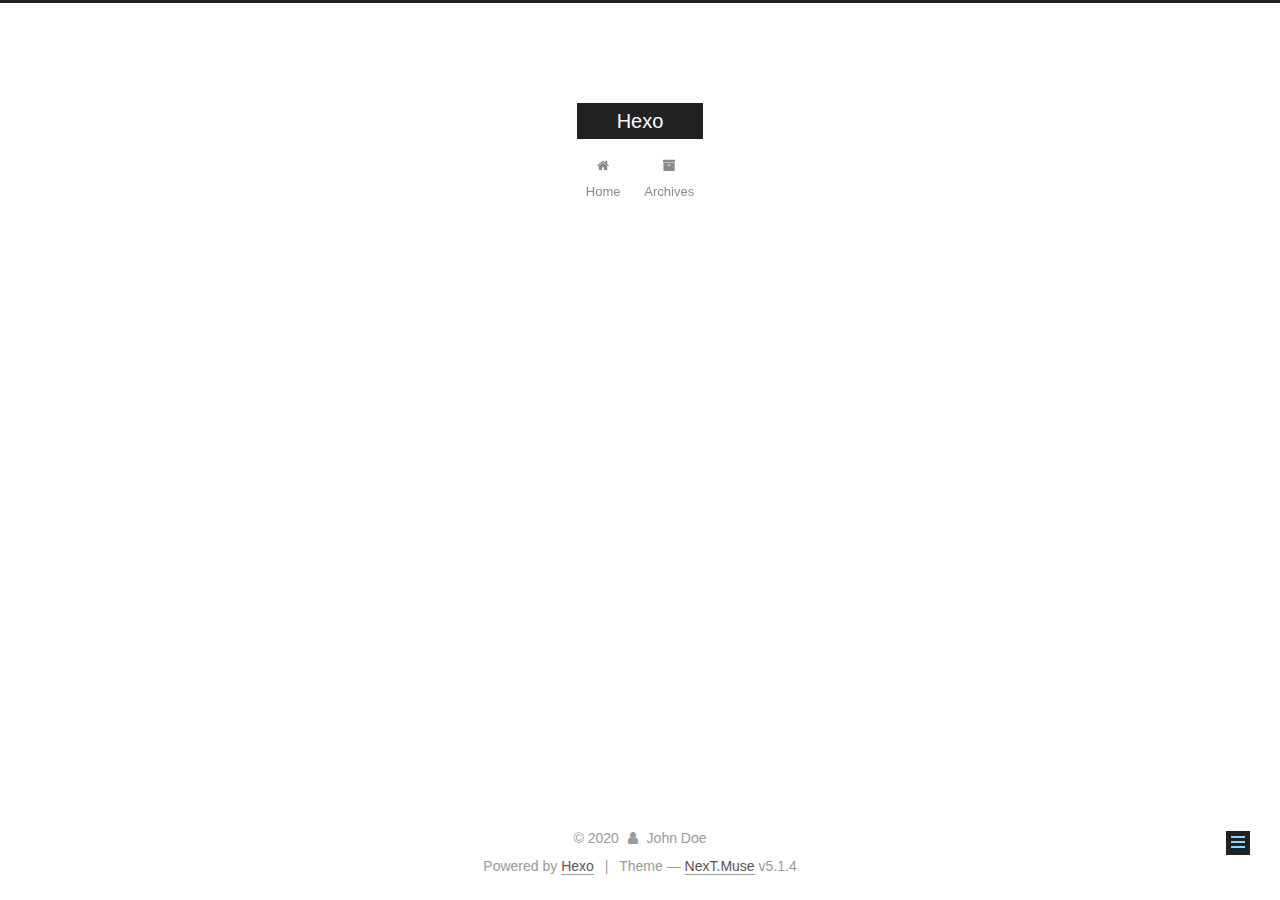
<file: 2020/07/25/出师/index.html>
<!DOCTYPE html>



  


<html class="theme-next muse use-motion" lang="en">
<head>
  <meta charset="UTF-8"/>
<meta http-equiv="X-UA-Compatible" content="IE=edge" />
<meta name="viewport" content="width=device-width, initial-scale=1, maximum-scale=1"/>
<meta name="theme-color" content="#222">









<meta http-equiv="Cache-Control" content="no-transform" />
<meta http-equiv="Cache-Control" content="no-siteapp" />
















  
  
  <link href="/lib/fancybox/source/jquery.fancybox.css?v=2.1.5" rel="stylesheet" type="text/css" />







<link href="/lib/font-awesome/css/font-awesome.min.css?v=4.6.2" rel="stylesheet" type="text/css" />

<link href="/css/main.css?v=5.1.4" rel="stylesheet" type="text/css" />


  <link rel="apple-touch-icon" sizes="180x180" href="/images/apple-touch-icon-next.png?v=5.1.4">


  <link rel="icon" type="image/png" sizes="32x32" href="/images/favicon-32x32-next.png?v=5.1.4">


  <link rel="icon" type="image/png" sizes="16x16" href="/images/favicon-16x16-next.png?v=5.1.4">


  <link rel="mask-icon" href="/images/logo.svg?v=5.1.4" color="#222">





  <meta name="keywords" content="Hexo, NexT" />










<meta name="description" content="git -vhexo -v查看当前版本号 本地电脑绑定SSH时，需要重新创建一个新的SSH将git的dev分支 clone 到本地，并切换到dev分支">
<meta property="og:type" content="article">
<meta property="og:title" content="出师">
<meta property="og:url" content="http://yoursite.com/2020/07/25/%E5%87%BA%E5%B8%88/index.html">
<meta property="og:site_name" content="Hexo">
<meta property="og:description" content="git -vhexo -v查看当前版本号 本地电脑绑定SSH时，需要重新创建一个新的SSH将git的dev分支 clone 到本地，并切换到dev分支">
<meta property="og:locale" content="en_US">
<meta property="article:published_time" content="2020-07-25T04:11:14.000Z">
<meta property="article:modified_time" content="2020-07-25T04:28:37.094Z">
<meta property="article:author" content="John Doe">
<meta name="twitter:card" content="summary">



<script type="text/javascript" id="hexo.configurations">
  var NexT = window.NexT || {};
  var CONFIG = {
    root: '/',
    scheme: 'Muse',
    version: '5.1.4',
    sidebar: {"position":"left","display":"post","offset":12,"b2t":false,"scrollpercent":false,"onmobile":false},
    fancybox: true,
    tabs: true,
    motion: {"enable":true,"async":false,"transition":{"post_block":"fadeIn","post_header":"slideDownIn","post_body":"slideDownIn","coll_header":"slideLeftIn","sidebar":"slideUpIn"}},
    duoshuo: {
      userId: '0',
      author: 'Author'
    },
    algolia: {
      applicationID: '',
      apiKey: '',
      indexName: '',
      hits: {"per_page":10},
      labels: {"input_placeholder":"Search for Posts","hits_empty":"We didn't find any results for the search: ${query}","hits_stats":"${hits} results found in ${time} ms"}
    }
  };
</script>



  <link rel="canonical" href="http://yoursite.com/2020/07/25/出师/"/>





  <title>出师 | Hexo</title>
  








<meta name="generator" content="Hexo 4.2.1"></head>

<body itemscope itemtype="http://schema.org/WebPage" lang="en">

  
  
    
  

  <div class="container sidebar-position-left page-post-detail">
    <div class="headband"></div>

    <header id="header" class="header" itemscope itemtype="http://schema.org/WPHeader">
      <div class="header-inner"><div class="site-brand-wrapper">
  <div class="site-meta ">
    

    <div class="custom-logo-site-title">
      <a href="/"  class="brand" rel="start">
        <span class="logo-line-before"><i></i></span>
        <span class="site-title">Hexo</span>
        <span class="logo-line-after"><i></i></span>
      </a>
    </div>
      
        <p class="site-subtitle"></p>
      
  </div>

  <div class="site-nav-toggle">
    <button>
      <span class="btn-bar"></span>
      <span class="btn-bar"></span>
      <span class="btn-bar"></span>
    </button>
  </div>
</div>

<nav class="site-nav">
  

  
    <ul id="menu" class="menu">
      
        
        <li class="menu-item menu-item-home">
          <a href="/%20" rel="section">
            
              <i class="menu-item-icon fa fa-fw fa-home"></i> <br />
            
            Home
          </a>
        </li>
      
        
        <li class="menu-item menu-item-archives">
          <a href="/archives/%20" rel="section">
            
              <i class="menu-item-icon fa fa-fw fa-archive"></i> <br />
            
            Archives
          </a>
        </li>
      

      
    </ul>
  

  
</nav>



 </div>
    </header>

    <main id="main" class="main">
      <div class="main-inner">
        <div class="content-wrap">
          <div id="content" class="content">
            

  <div id="posts" class="posts-expand">
    

  

  
  
  

  <article class="post post-type-normal" itemscope itemtype="http://schema.org/Article">
  
  
  
  <div class="post-block">
    <link itemprop="mainEntityOfPage" href="http://yoursite.com/2020/07/25/%E5%87%BA%E5%B8%88/">

    <span hidden itemprop="author" itemscope itemtype="http://schema.org/Person">
      <meta itemprop="name" content="John Doe">
      <meta itemprop="description" content="">
      <meta itemprop="image" content="/images/avatar.gif">
    </span>

    <span hidden itemprop="publisher" itemscope itemtype="http://schema.org/Organization">
      <meta itemprop="name" content="Hexo">
    </span>

    
      <header class="post-header">

        
        
          <h1 class="post-title" itemprop="name headline">出师</h1>
        

        <div class="post-meta">
          <span class="post-time">
            
              <span class="post-meta-item-icon">
                <i class="fa fa-calendar-o"></i>
              </span>
              
                <span class="post-meta-item-text">Posted on</span>
              
              <time title="Post created" itemprop="dateCreated datePublished" datetime="2020-07-25T12:11:14+08:00">
                2020-07-25
              </time>
            

            

            
          </span>

          

          
            
          

          
          

          

          

          

        </div>
      </header>
    

    
    
    
    <div class="post-body" itemprop="articleBody">

      
      

      
        <p>git -v<br>hexo -v<br>查看当前版本号</p>
<p>本地电脑绑定SSH时，需要重新创建一个新的SSH<br>将git的dev分支 clone 到本地，并切换到dev分支</p>

      
    </div>
    
    
    

    

    

    

    <footer class="post-footer">
      

      
      
      

      
        <div class="post-nav">
          <div class="post-nav-next post-nav-item">
            
              <a href="/2020/07/25/hello-world/" rel="next" title="Hello World">
                <i class="fa fa-chevron-left"></i> Hello World
              </a>
            
          </div>

          <span class="post-nav-divider"></span>

          <div class="post-nav-prev post-nav-item">
            
          </div>
        </div>
      

      
      
    </footer>
  </div>
  
  
  
  </article>



    <div class="post-spread">
      
    </div>
  </div>


          </div>
          


          

  



        </div>
        
          
  
  <div class="sidebar-toggle">
    <div class="sidebar-toggle-line-wrap">
      <span class="sidebar-toggle-line sidebar-toggle-line-first"></span>
      <span class="sidebar-toggle-line sidebar-toggle-line-middle"></span>
      <span class="sidebar-toggle-line sidebar-toggle-line-last"></span>
    </div>
  </div>

  <aside id="sidebar" class="sidebar">
    
    <div class="sidebar-inner">

      

      

      <section class="site-overview-wrap sidebar-panel sidebar-panel-active">
        <div class="site-overview">
          <div class="site-author motion-element" itemprop="author" itemscope itemtype="http://schema.org/Person">
            
              <p class="site-author-name" itemprop="name">John Doe</p>
              <p class="site-description motion-element" itemprop="description"></p>
          </div>

          <nav class="site-state motion-element">

            
              <div class="site-state-item site-state-posts">
              
                <a href="/archives/%20%7C%7C%20archive">
              
                  <span class="site-state-item-count">2</span>
                  <span class="site-state-item-name">posts</span>
                </a>
              </div>
            

            

            

          </nav>

          

          

          
          

          
          

          

        </div>
      </section>

      

      

    </div>
  </aside>


        
      </div>
    </main>

    <footer id="footer" class="footer">
      <div class="footer-inner">
        <div class="copyright">&copy; <span itemprop="copyrightYear">2020</span>
  <span class="with-love">
    <i class="fa fa-user"></i>
  </span>
  <span class="author" itemprop="copyrightHolder">John Doe</span>

  
</div>


  <div class="powered-by">Powered by <a class="theme-link" target="_blank" href="https://hexo.io">Hexo</a></div>



  <span class="post-meta-divider">|</span>



  <div class="theme-info">Theme &mdash; <a class="theme-link" target="_blank" href="https://github.com/iissnan/hexo-theme-next">NexT.Muse</a> v5.1.4</div>




        







        
      </div>
    </footer>

    
      <div class="back-to-top">
        <i class="fa fa-arrow-up"></i>
        
      </div>
    

    

  </div>

  

<script type="text/javascript">
  if (Object.prototype.toString.call(window.Promise) !== '[object Function]') {
    window.Promise = null;
  }
</script>









  












  
  
    <script type="text/javascript" src="/lib/jquery/index.js?v=2.1.3"></script>
  

  
  
    <script type="text/javascript" src="/lib/fastclick/lib/fastclick.min.js?v=1.0.6"></script>
  

  
  
    <script type="text/javascript" src="/lib/jquery_lazyload/jquery.lazyload.js?v=1.9.7"></script>
  

  
  
    <script type="text/javascript" src="/lib/velocity/velocity.min.js?v=1.2.1"></script>
  

  
  
    <script type="text/javascript" src="/lib/velocity/velocity.ui.min.js?v=1.2.1"></script>
  

  
  
    <script type="text/javascript" src="/lib/fancybox/source/jquery.fancybox.pack.js?v=2.1.5"></script>
  


  


  <script type="text/javascript" src="/js/src/utils.js?v=5.1.4"></script>

  <script type="text/javascript" src="/js/src/motion.js?v=5.1.4"></script>



  
  

  
  <script type="text/javascript" src="/js/src/scrollspy.js?v=5.1.4"></script>
<script type="text/javascript" src="/js/src/post-details.js?v=5.1.4"></script>



  


  <script type="text/javascript" src="/js/src/bootstrap.js?v=5.1.4"></script>



  


  




	





  





  












  





  

  

  

  
  

  

  

  

</body>
</html>
</file>
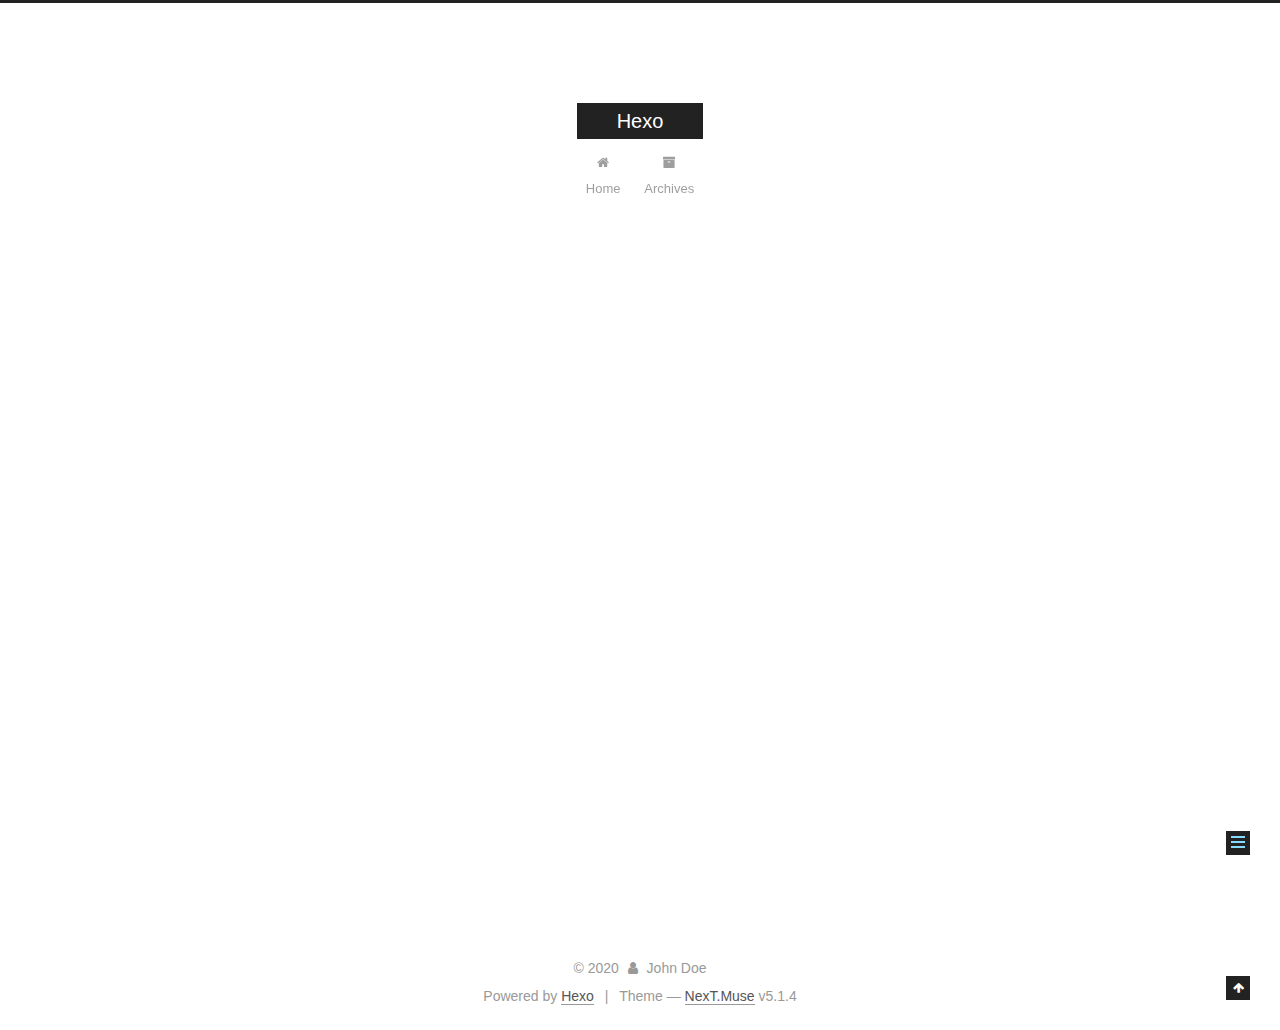
<file: 2020/07/25/出师的第二次测试/index.html>
<!DOCTYPE html>



  


<html class="theme-next muse use-motion" lang="en">
<head>
  <meta charset="UTF-8"/>
<meta http-equiv="X-UA-Compatible" content="IE=edge" />
<meta name="viewport" content="width=device-width, initial-scale=1, maximum-scale=1"/>
<meta name="theme-color" content="#222">









<meta http-equiv="Cache-Control" content="no-transform" />
<meta http-equiv="Cache-Control" content="no-siteapp" />
















  
  
  <link href="/lib/fancybox/source/jquery.fancybox.css?v=2.1.5" rel="stylesheet" type="text/css" />







<link href="/lib/font-awesome/css/font-awesome.min.css?v=4.6.2" rel="stylesheet" type="text/css" />

<link href="/css/main.css?v=5.1.4" rel="stylesheet" type="text/css" />


  <link rel="apple-touch-icon" sizes="180x180" href="/images/apple-touch-icon-next.png?v=5.1.4">


  <link rel="icon" type="image/png" sizes="32x32" href="/images/favicon-32x32-next.png?v=5.1.4">


  <link rel="icon" type="image/png" sizes="16x16" href="/images/favicon-16x16-next.png?v=5.1.4">


  <link rel="mask-icon" href="/images/logo.svg?v=5.1.4" color="#222">





  <meta name="keywords" content="Hexo, NexT" />










<meta name="description" content="hexo init blog 进行博客初始化npm install hexo-deployer-git –save 进行发布工具的安装hexo new 新博客名 会在source&#x2F;_posts文件夹下创建一个同名的md文件对这个md文件进行编辑 再进行博客发布三部曲hexo cleanhexo ghexo d 主题修改分为两步1：下载主题，在blog根目录下git clone2：在_config.">
<meta property="og:type" content="article">
<meta property="og:title" content="出师的第二次测试">
<meta property="og:url" content="http://yoursite.com/2020/07/25/%E5%87%BA%E5%B8%88%E7%9A%84%E7%AC%AC%E4%BA%8C%E6%AC%A1%E6%B5%8B%E8%AF%95/index.html">
<meta property="og:site_name" content="Hexo">
<meta property="og:description" content="hexo init blog 进行博客初始化npm install hexo-deployer-git –save 进行发布工具的安装hexo new 新博客名 会在source&#x2F;_posts文件夹下创建一个同名的md文件对这个md文件进行编辑 再进行博客发布三部曲hexo cleanhexo ghexo d 主题修改分为两步1：下载主题，在blog根目录下git clone2：在_config.">
<meta property="og:locale" content="en_US">
<meta property="article:published_time" content="2020-07-25T06:33:06.000Z">
<meta property="article:modified_time" content="2020-07-25T06:33:19.411Z">
<meta property="article:author" content="John Doe">
<meta name="twitter:card" content="summary">



<script type="text/javascript" id="hexo.configurations">
  var NexT = window.NexT || {};
  var CONFIG = {
    root: '/',
    scheme: 'Muse',
    version: '5.1.4',
    sidebar: {"position":"left","display":"post","offset":12,"b2t":false,"scrollpercent":false,"onmobile":false},
    fancybox: true,
    tabs: true,
    motion: {"enable":true,"async":false,"transition":{"post_block":"fadeIn","post_header":"slideDownIn","post_body":"slideDownIn","coll_header":"slideLeftIn","sidebar":"slideUpIn"}},
    duoshuo: {
      userId: '0',
      author: 'Author'
    },
    algolia: {
      applicationID: '',
      apiKey: '',
      indexName: '',
      hits: {"per_page":10},
      labels: {"input_placeholder":"Search for Posts","hits_empty":"We didn't find any results for the search: ${query}","hits_stats":"${hits} results found in ${time} ms"}
    }
  };
</script>



  <link rel="canonical" href="http://yoursite.com/2020/07/25/出师的第二次测试/"/>





  <title>出师的第二次测试 | Hexo</title>
  








<meta name="generator" content="Hexo 4.2.1"></head>

<body itemscope itemtype="http://schema.org/WebPage" lang="en">

  
  
    
  

  <div class="container sidebar-position-left page-post-detail">
    <div class="headband"></div>

    <header id="header" class="header" itemscope itemtype="http://schema.org/WPHeader">
      <div class="header-inner"><div class="site-brand-wrapper">
  <div class="site-meta ">
    

    <div class="custom-logo-site-title">
      <a href="/"  class="brand" rel="start">
        <span class="logo-line-before"><i></i></span>
        <span class="site-title">Hexo</span>
        <span class="logo-line-after"><i></i></span>
      </a>
    </div>
      
        <p class="site-subtitle"></p>
      
  </div>

  <div class="site-nav-toggle">
    <button>
      <span class="btn-bar"></span>
      <span class="btn-bar"></span>
      <span class="btn-bar"></span>
    </button>
  </div>
</div>

<nav class="site-nav">
  

  
    <ul id="menu" class="menu">
      
        
        <li class="menu-item menu-item-home">
          <a href="/%20" rel="section">
            
              <i class="menu-item-icon fa fa-fw fa-home"></i> <br />
            
            Home
          </a>
        </li>
      
        
        <li class="menu-item menu-item-archives">
          <a href="/archives/%20" rel="section">
            
              <i class="menu-item-icon fa fa-fw fa-archive"></i> <br />
            
            Archives
          </a>
        </li>
      

      
    </ul>
  

  
</nav>



 </div>
    </header>

    <main id="main" class="main">
      <div class="main-inner">
        <div class="content-wrap">
          <div id="content" class="content">
            

  <div id="posts" class="posts-expand">
    

  

  
  
  

  <article class="post post-type-normal" itemscope itemtype="http://schema.org/Article">
  
  
  
  <div class="post-block">
    <link itemprop="mainEntityOfPage" href="http://yoursite.com/2020/07/25/%E5%87%BA%E5%B8%88%E7%9A%84%E7%AC%AC%E4%BA%8C%E6%AC%A1%E6%B5%8B%E8%AF%95/">

    <span hidden itemprop="author" itemscope itemtype="http://schema.org/Person">
      <meta itemprop="name" content="John Doe">
      <meta itemprop="description" content="">
      <meta itemprop="image" content="/images/avatar.gif">
    </span>

    <span hidden itemprop="publisher" itemscope itemtype="http://schema.org/Organization">
      <meta itemprop="name" content="Hexo">
    </span>

    
      <header class="post-header">

        
        
          <h1 class="post-title" itemprop="name headline">出师的第二次测试</h1>
        

        <div class="post-meta">
          <span class="post-time">
            
              <span class="post-meta-item-icon">
                <i class="fa fa-calendar-o"></i>
              </span>
              
                <span class="post-meta-item-text">Posted on</span>
              
              <time title="Post created" itemprop="dateCreated datePublished" datetime="2020-07-25T14:33:06+08:00">
                2020-07-25
              </time>
            

            

            
          </span>

          

          
            
          

          
          

          

          

          

        </div>
      </header>
    

    
    
    
    <div class="post-body" itemprop="articleBody">

      
      

      
        <p>hexo init blog 进行博客初始化<br>npm install hexo-deployer-git –save 进行发布工具的安装<br>hexo new 新博客名 会在source/_posts文件夹下创建一个同名的md文件<br>对这个md文件进行编辑</p>
<p>再进行博客发布三部曲<br>hexo clean<br>hexo g<br>hexo d</p>
<p>主题修改分为两步<br>1：下载主题，在blog根目录下git clone<br>2：在_config.yml文件里修改theme属性</p>

      
    </div>
    
    
    

    

    

    

    <footer class="post-footer">
      

      
      
      

      
        <div class="post-nav">
          <div class="post-nav-next post-nav-item">
            
              <a href="/2020/07/25/%E5%87%BA%E5%B8%88/" rel="next" title="出师">
                <i class="fa fa-chevron-left"></i> 出师
              </a>
            
          </div>

          <span class="post-nav-divider"></span>

          <div class="post-nav-prev post-nav-item">
            
          </div>
        </div>
      

      
      
    </footer>
  </div>
  
  
  
  </article>



    <div class="post-spread">
      
    </div>
  </div>


          </div>
          


          

  



        </div>
        
          
  
  <div class="sidebar-toggle">
    <div class="sidebar-toggle-line-wrap">
      <span class="sidebar-toggle-line sidebar-toggle-line-first"></span>
      <span class="sidebar-toggle-line sidebar-toggle-line-middle"></span>
      <span class="sidebar-toggle-line sidebar-toggle-line-last"></span>
    </div>
  </div>

  <aside id="sidebar" class="sidebar">
    
    <div class="sidebar-inner">

      

      

      <section class="site-overview-wrap sidebar-panel sidebar-panel-active">
        <div class="site-overview">
          <div class="site-author motion-element" itemprop="author" itemscope itemtype="http://schema.org/Person">
            
              <p class="site-author-name" itemprop="name">John Doe</p>
              <p class="site-description motion-element" itemprop="description"></p>
          </div>

          <nav class="site-state motion-element">

            
              <div class="site-state-item site-state-posts">
              
                <a href="/archives/%20%7C%7C%20archive">
              
                  <span class="site-state-item-count">3</span>
                  <span class="site-state-item-name">posts</span>
                </a>
              </div>
            

            

            

          </nav>

          

          

          
          

          
          

          

        </div>
      </section>

      

      

    </div>
  </aside>


        
      </div>
    </main>

    <footer id="footer" class="footer">
      <div class="footer-inner">
        <div class="copyright">&copy; <span itemprop="copyrightYear">2020</span>
  <span class="with-love">
    <i class="fa fa-user"></i>
  </span>
  <span class="author" itemprop="copyrightHolder">John Doe</span>

  
</div>


  <div class="powered-by">Powered by <a class="theme-link" target="_blank" href="https://hexo.io">Hexo</a></div>



  <span class="post-meta-divider">|</span>



  <div class="theme-info">Theme &mdash; <a class="theme-link" target="_blank" href="https://github.com/iissnan/hexo-theme-next">NexT.Muse</a> v5.1.4</div>




        







        
      </div>
    </footer>

    
      <div class="back-to-top">
        <i class="fa fa-arrow-up"></i>
        
      </div>
    

    

  </div>

  

<script type="text/javascript">
  if (Object.prototype.toString.call(window.Promise) !== '[object Function]') {
    window.Promise = null;
  }
</script>









  












  
  
    <script type="text/javascript" src="/lib/jquery/index.js?v=2.1.3"></script>
  

  
  
    <script type="text/javascript" src="/lib/fastclick/lib/fastclick.min.js?v=1.0.6"></script>
  

  
  
    <script type="text/javascript" src="/lib/jquery_lazyload/jquery.lazyload.js?v=1.9.7"></script>
  

  
  
    <script type="text/javascript" src="/lib/velocity/velocity.min.js?v=1.2.1"></script>
  

  
  
    <script type="text/javascript" src="/lib/velocity/velocity.ui.min.js?v=1.2.1"></script>
  

  
  
    <script type="text/javascript" src="/lib/fancybox/source/jquery.fancybox.pack.js?v=2.1.5"></script>
  


  


  <script type="text/javascript" src="/js/src/utils.js?v=5.1.4"></script>

  <script type="text/javascript" src="/js/src/motion.js?v=5.1.4"></script>



  
  

  
  <script type="text/javascript" src="/js/src/scrollspy.js?v=5.1.4"></script>
<script type="text/javascript" src="/js/src/post-details.js?v=5.1.4"></script>



  


  <script type="text/javascript" src="/js/src/bootstrap.js?v=5.1.4"></script>



  


  




	





  





  












  





  

  

  

  
  

  

  

  

</body>
</html>
</file>
<file: css/main.css>
/* normalize.css v3.0.2 | MIT License | git.io/normalize */
html {
  font-family: sans-serif; /* 1 */
  -ms-text-size-adjust: 100%; /* 2 */
  -webkit-text-size-adjust: 100%; /* 2 */
}
body {
  margin: 0;
}
article,
aside,
details,
figcaption,
figure,
footer,
header,
hgroup,
main,
menu,
nav,
section,
summary {
  display: block;
}
audio,
canvas,
progress,
video {
  display: inline-block; /* 1 */
  vertical-align: baseline; /* 2 */
}
audio:not([controls]) {
  display: none;
  height: 0;
}
[hidden],
template {
  display: none;
}
a {
  background-color: transparent;
}
a:active,
a:hover {
  outline: 0;
}
abbr[title] {
  border-bottom: 1px dotted;
}
b,
strong {
  font-weight: bold;
}
dfn {
  font-style: italic;
}
h1 {
  font-size: 2em;
  margin: 0.67em 0;
}
mark {
  background: #ff0;
  color: #000;
}
small {
  font-size: 80%;
}
sub,
sup {
  font-size: 75%;
  line-height: 0;
  position: relative;
  vertical-align: baseline;
}
sup {
  top: -0.5em;
}
sub {
  bottom: -0.25em;
}
img {
  border: 0;
}
svg:not(:root) {
  overflow: hidden;
}
figure {
  margin: 1em 40px;
}
hr {
  -moz-box-sizing: content-box;
  box-sizing: content-box;
  height: 0;
}
pre {
  overflow: auto;
}
code,
kbd,
pre,
samp {
  font-family: monospace, monospace;
  font-size: 1em;
}
button,
input,
optgroup,
select,
textarea {
  color: inherit; /* 1 */
  font: inherit; /* 2 */
  margin: 0; /* 3 */
}
button {
  overflow: visible;
}
button,
select {
  text-transform: none;
}
button,
html input[type="button"],
input[type="reset"],
input[type="submit"] {
  -webkit-appearance: button; /* 2 */
  cursor: pointer; /* 3 */
}
button[disabled],
html input[disabled] {
  cursor: default;
}
button::-moz-focus-inner,
input::-moz-focus-inner {
  border: 0;
  padding: 0;
}
input {
  line-height: normal;
}
input[type="checkbox"],
input[type="radio"] {
  box-sizing: border-box; /* 1 */
  padding: 0; /* 2 */
}
input[type="number"]::-webkit-inner-spin-button,
input[type="number"]::-webkit-outer-spin-button {
  height: auto;
}
input[type="search"] {
  -webkit-appearance: textfield; /* 1 */
  -moz-box-sizing: content-box;
  -webkit-box-sizing: content-box; /* 2 */
  box-sizing: content-box;
}
input[type="search"]::-webkit-search-cancel-button,
input[type="search"]::-webkit-search-decoration {
  -webkit-appearance: none;
}
fieldset {
  border: 1px solid #c0c0c0;
  margin: 0 2px;
  padding: 0.35em 0.625em 0.75em;
}
legend {
  border: 0; /* 1 */
  padding: 0; /* 2 */
}
textarea {
  overflow: auto;
}
optgroup {
  font-weight: bold;
}
table {
  border-collapse: collapse;
  border-spacing: 0;
}
td,
th {
  padding: 0;
}
::selection {
  background: #262a30;
  color: #fff;
}
body {
  position: relative;
  font-family: 'Lato', "PingFang SC", "Microsoft YaHei", sans-serif;
  font-size: 14px;
  line-height: 2;
  color: #555;
  background: #fff;
}
@media (max-width: 767px) {
  body {
    padding-right: 0 !important;
  }
}
@media (min-width: 768px) and (max-width: 991px) {
  body {
    padding-right: 0 !important;
  }
}
@media (min-width: 1600px) {
  body {
    font-size: 16px;
  }
}
h1,
h2,
h3,
h4,
h5,
h6 {
  margin: 0;
  padding: 0;
  font-weight: bold;
  line-height: 1.5;
  font-family: 'Lato', "PingFang SC", "Microsoft YaHei", sans-serif;
}
h2,
h3,
h4,
h5,
h6 {
  margin: 20px 0 15px;
}
h1 {
  font-size: 22px;
}
@media (max-width: 767px) {
  h1 {
    font-size: 18px;
  }
}
h2 {
  font-size: 20px;
}
@media (max-width: 767px) {
  h2 {
    font-size: 16px;
  }
}
h3 {
  font-size: 18px;
}
@media (max-width: 767px) {
  h3 {
    font-size: 14px;
  }
}
h4 {
  font-size: 16px;
}
@media (max-width: 767px) {
  h4 {
    font-size: 12px;
  }
}
h5 {
  font-size: 14px;
}
@media (max-width: 767px) {
  h5 {
    font-size: 10px;
  }
}
h6 {
  font-size: 12px;
}
@media (max-width: 767px) {
  h6 {
    font-size: 8px;
  }
}
p {
  margin: 0 0 20px 0;
}
a {
  color: #555;
  text-decoration: none;
  outline: none;
  border-bottom: 1px solid #999;
  word-wrap: break-word;
}
a:hover {
  color: #222;
  border-bottom-color: #222;
}
blockquote {
  margin: 0;
  padding: 0;
}
img {
  display: block;
  margin: auto;
  max-width: 100%;
  height: auto;
}
hr {
  margin: 40px 0;
  height: 3px;
  border: none;
  background-color: #ddd;
  background-image: repeating-linear-gradient(-45deg, #fff, #fff 4px, transparent 4px, transparent 8px);
}
blockquote {
  padding: 0 15px;
  color: #666;
  border-left: 4px solid #ddd;
}
blockquote cite::before {
  content: "-";
  padding: 0 5px;
}
dt {
  font-weight: 700;
}
dd {
  margin: 0;
  padding: 0;
}
kbd {
  border: 1px solid #ccc;
  border-radius: 0.2em;
  box-shadow: 0.1em 0.1em 0.2em rgba(0,0,0,0.1);
  background-color: #f9f9f9;
  font-family: inherit;
  background-image: -webkit-linear-gradient(top, #eee, #fff, #eee);
  padding: 0.1em 0.3em;
  white-space: nowrap;
}
.text-left {
  text-align: left;
}
.text-center {
  text-align: center;
}
.text-right {
  text-align: right;
}
.text-justify {
  text-align: justify;
}
.text-nowrap {
  white-space: nowrap;
}
.text-lowercase {
  text-transform: lowercase;
}
.text-uppercase {
  text-transform: uppercase;
}
.text-capitalize {
  text-transform: capitalize;
}
.center-block {
  display: block;
  margin-left: auto;
  margin-right: auto;
}
.clearfix:before,
.clearfix:after {
  content: " ";
  display: table;
}
.clearfix:after {
  clear: both;
}
.pullquote {
  width: 45%;
}
.pullquote.left {
  float: left;
  margin-left: 5px;
  margin-right: 10px;
}
.pullquote.right {
  float: right;
  margin-left: 10px;
  margin-right: 5px;
}
.affix.affix.affix {
  position: fixed;
}
.translation {
  margin-top: -20px;
  font-size: 14px;
  color: #999;
}
.scrollbar-measure {
  width: 100px;
  height: 100px;
  overflow: scroll;
  position: absolute;
  top: -9999px;
}
.use-motion .motion-element {
  opacity: 0;
}
table {
  margin: 20px 0;
  width: 100%;
  border-collapse: collapse;
  border-spacing: 0;
  border: 1px solid #ddd;
  font-size: 14px;
  table-layout: fixed;
  word-wrap: break-all;
}
table>tbody>tr:nth-of-type(odd) {
  background-color: #f9f9f9;
}
table>tbody>tr:hover {
  background-color: #f5f5f5;
}
caption,
th,
td {
  padding: 8px;
  text-align: left;
  vertical-align: middle;
  font-weight: normal;
}
th,
td {
  border-bottom: 3px solid #ddd;
  border-right: 1px solid #eee;
}
th {
  padding-bottom: 10px;
  font-weight: 700;
}
td {
  border-bottom-width: 1px;
}
html,
body {
  height: 100%;
}
.container {
  position: relative;
  min-height: 100%;
}
.header-inner {
  margin: 0 auto;
  padding: 100px 0 70px;
  width: 700px;
}
@media (min-width: 1600px) {
  .container .header-inner {
    width: 900px;
  }
}
.main {
  padding-bottom: 150px;
}
.main-inner {
  margin: 0 auto;
  width: 700px;
}
@media (min-width: 1600px) {
  .container .main-inner {
    width: 900px;
  }
}
.footer {
  position: absolute;
  left: 0;
  bottom: 0;
  width: 100%;
  min-height: 50px;
}
.footer-inner {
  box-sizing: border-box;
  margin: 20px auto;
  width: 700px;
}
@media (min-width: 1600px) {
  .container .footer-inner {
    width: 900px;
  }
}
pre,
.highlight {
  overflow: auto;
  margin: 20px 0;
  padding: 0;
  font-size: 13px;
  color: #4d4d4c;
  background: #f7f7f7;
  line-height: 1.6;
}
pre,
code {
  font-family: consolas, Menlo, "PingFang SC", "Microsoft YaHei", monospace;
}
code {
  padding: 2px 4px;
  word-wrap: break-word;
  color: #555;
  background: #eee;
  border-radius: 3px;
  font-size: 13px;
}
pre {
  padding: 10px;
}
pre code {
  padding: 0;
  color: #4d4d4c;
  background: none;
  text-shadow: none;
}
.highlight {
  border-radius: 1px;
}
.highlight pre {
  border: none;
  margin: 0;
  padding: 10px 0;
}
.highlight table {
  margin: 0;
  width: auto;
  border: none;
}
.highlight td {
  border: none;
  padding: 0;
}
.highlight figcaption {
  font-size: 1em;
  color: #4d4d4c;
  line-height: 1em;
  margin-bottom: 1em;
}
.highlight figcaption:before,
.highlight figcaption:after {
  content: " ";
  display: table;
}
.highlight figcaption:after {
  clear: both;
}
.highlight figcaption a {
  float: right;
  color: #4d4d4c;
}
.highlight figcaption a:hover {
  border-bottom-color: #4d4d4c;
}
.highlight .gutter pre {
  padding-left: 10px;
  padding-right: 10px;
  color: #869194;
  text-align: right;
  background-color: #eff2f3;
}
.highlight .code pre {
  width: 100%;
  padding-left: 10px;
  padding-right: 10px;
  background-color: #f7f7f7;
}
.highlight .line {
  height: 20px;
}
.gutter {
  -webkit-user-select: none;
  -moz-user-select: none;
  -ms-user-select: none;
  user-select: none;
}
.gist table {
  width: auto;
}
.gist table td {
  border: none;
}
pre .deletion {
  background: #fdd;
}
pre .addition {
  background: #dfd;
}
pre .meta {
  color: #8959a8;
}
pre .comment {
  color: #8e908c;
}
pre .variable,
pre .attribute,
pre .tag,
pre .regexp,
pre .ruby .constant,
pre .xml .tag .title,
pre .xml .pi,
pre .xml .doctype,
pre .html .doctype,
pre .css .id,
pre .css .class,
pre .css .pseudo {
  color: #c82829;
}
pre .number,
pre .preprocessor,
pre .built_in,
pre .literal,
pre .params,
pre .constant,
pre .command {
  color: #f5871f;
}
pre .ruby .class .title,
pre .css .rules .attribute,
pre .string,
pre .value,
pre .inheritance,
pre .header,
pre .ruby .symbol,
pre .xml .cdata,
pre .special,
pre .number,
pre .formula {
  color: #718c00;
}
pre .title,
pre .css .hexcolor {
  color: #3e999f;
}
pre .function,
pre .python .decorator,
pre .python .title,
pre .ruby .function .title,
pre .ruby .title .keyword,
pre .perl .sub,
pre .javascript .title,
pre .coffeescript .title {
  color: #4271ae;
}
pre .keyword,
pre .javascript .function {
  color: #8959a8;
}
.full-image.full-image.full-image.full-image {
  border: none;
  max-width: 100%;
  width: auto;
  margin: 20px auto 25px;
}
@media (min-width: 992px) {
  .full-image.full-image.full-image.full-image {
    max-width: none;
    width: 110%;
    margin: 25px -5%;
  }
}
.blockquote-center,
.page-home .post-type-quote blockquote,
.page-post-detail .post-type-quote blockquote {
  position: relative;
  margin: 40px 0;
  padding: 0;
  border-left: none;
  text-align: center;
}
.blockquote-center::before,
.page-home .post-type-quote blockquote::before,
.page-post-detail .post-type-quote blockquote::before,
.blockquote-center::after,
.page-home .post-type-quote blockquote::after,
.page-post-detail .post-type-quote blockquote::after {
  position: absolute;
  content: ' ';
  display: block;
  width: 100%;
  height: 24px;
  opacity: 0.2;
  background-repeat: no-repeat;
  background-position: 0 -6px;
  background-size: 22px 22px;
}
.blockquote-center::before,
.page-home .post-type-quote blockquote::before,
.page-post-detail .post-type-quote blockquote::before {
  top: -20px;
  background-image: url("../images/quote-l.svg");
  border-top: 1px solid #ccc;
}
.blockquote-center::after,
.page-home .post-type-quote blockquote::after,
.page-post-detail .post-type-quote blockquote::after {
  bottom: -20px;
  background-image: url("../images/quote-r.svg");
  border-bottom: 1px solid #ccc;
  background-position: 100% 8px;
}
.blockquote-center p,
.page-home .post-type-quote blockquote p,
.page-post-detail .post-type-quote blockquote p,
.blockquote-center div,
.page-home .post-type-quote blockquote div,
.page-post-detail .post-type-quote blockquote div {
  text-align: center;
}
.post .post-body .group-picture img {
  box-sizing: border-box;
  padding: 0 3px;
  border: none;
}
.post .group-picture-row {
  overflow: hidden;
  margin-top: 6px;
}
.post .group-picture-row:first-child {
  margin-top: 0;
}
.post .group-picture-column {
  float: left;
}
.page-post-detail .post-body .group-picture-column {
  float: none;
  margin-top: 10px;
  width: auto !important;
}
.page-post-detail .post-body .group-picture-column img {
  margin: 0 auto;
}
.page-archive .group-picture-container {
  overflow: hidden;
}
.page-archive .group-picture-row {
  float: left;
}
.page-archive .group-picture-row:first-child {
  margin-top: 6px;
}
.page-archive .group-picture-column {
  max-width: 150px;
  max-height: 150px;
}
.post-body .note {
  position: relative;
  padding: 15px;
  margin-bottom: 20px;
  border: 1px solid #eee;
  border-left-width: 5px;
  border-radius: 3px;
}
.post-body .note h2,
.post-body .note h3,
.post-body .note h4,
.post-body .note h5,
.post-body .note h6 {
  margin-top: 0;
  margin-bottom: 0;
  border-bottom: initial;
  padding-top: 0 !important;
}
.post-body .note p:first-child,
.post-body .note ul:first-child,
.post-body .note ol:first-child,
.post-body .note table:first-child,
.post-body .note pre:first-child,
.post-body .note blockquote:first-child {
  margin-top: 0;
}
.post-body .note p:last-child,
.post-body .note ul:last-child,
.post-body .note ol:last-child,
.post-body .note table:last-child,
.post-body .note pre:last-child,
.post-body .note blockquote:last-child {
  margin-bottom: 0;
}
.post-body .note.default {
  border-left-color: #777;
}
.post-body .note.default h2,
.post-body .note.default h3,
.post-body .note.default h4,
.post-body .note.default h5,
.post-body .note.default h6 {
  color: #777;
}
.post-body .note.primary {
  border-left-color: #6f42c1;
}
.post-body .note.primary h2,
.post-body .note.primary h3,
.post-body .note.primary h4,
.post-body .note.primary h5,
.post-body .note.primary h6 {
  color: #6f42c1;
}
.post-body .note.info {
  border-left-color: #428bca;
}
.post-body .note.info h2,
.post-body .note.info h3,
.post-body .note.info h4,
.post-body .note.info h5,
.post-body .note.info h6 {
  color: #428bca;
}
.post-body .note.success {
  border-left-color: #5cb85c;
}
.post-body .note.success h2,
.post-body .note.success h3,
.post-body .note.success h4,
.post-body .note.success h5,
.post-body .note.success h6 {
  color: #5cb85c;
}
.post-body .note.warning {
  border-left-color: #f0ad4e;
}
.post-body .note.warning h2,
.post-body .note.warning h3,
.post-body .note.warning h4,
.post-body .note.warning h5,
.post-body .note.warning h6 {
  color: #f0ad4e;
}
.post-body .note.danger {
  border-left-color: #d9534f;
}
.post-body .note.danger h2,
.post-body .note.danger h3,
.post-body .note.danger h4,
.post-body .note.danger h5,
.post-body .note.danger h6 {
  color: #d9534f;
}
.post-body .label {
  display: inline;
  padding: 0 2px;
  white-space: nowrap;
}
.post-body .label.default {
  background-color: #f0f0f0;
}
.post-body .label.primary {
  background-color: #efe6f7;
}
.post-body .label.info {
  background-color: #e5f2f8;
}
.post-body .label.success {
  background-color: #e7f4e9;
}
.post-body .label.warning {
  background-color: #fcf6e1;
}
.post-body .label.danger {
  background-color: #fae8eb;
}
.post-body .tabs {
  position: relative;
  display: block;
  margin-bottom: 20px;
  padding-top: 10px;
}
.post-body .tabs ul.nav-tabs {
  margin: 0;
  padding: 0;
  display: flex;
  margin-bottom: -1px;
}
@media (max-width: 413px) {
  .post-body .tabs ul.nav-tabs {
    display: block;
    margin-bottom: 5px;
  }
}
.post-body .tabs ul.nav-tabs li.tab {
  list-style-type: none !important;
  margin: 0 0.25em 0 0;
  border-top: 3px solid transparent;
  border-left: 1px solid transparent;
  border-right: 1px solid transparent;
}
@media (max-width: 413px) {
  .post-body .tabs ul.nav-tabs li.tab {
    margin: initial;
    border-top: 1px solid transparent;
    border-left: 3px solid transparent;
    border-right: 1px solid transparent;
    border-bottom: 1px solid transparent;
  }
}
.post-body .tabs ul.nav-tabs li.tab a {
  outline: 0;
  border-bottom: initial;
  display: block;
  line-height: 1.8em;
  padding: 0.25em 0.75em;
  transition-duration: 0.2s;
  transition-timing-function: ease-out;
  transition-delay: 0s;
}
.post-body .tabs ul.nav-tabs li.tab a i {
  width: 1.285714285714286em;
}
.post-body .tabs ul.nav-tabs li.tab.active {
  border-top: 3px solid #fc6423;
  border-left: 1px solid #ddd;
  border-right: 1px solid #ddd;
  background-color: #fff;
}
@media (max-width: 413px) {
  .post-body .tabs ul.nav-tabs li.tab.active {
    border-top: 1px solid #ddd;
    border-left: 3px solid #fc6423;
    border-right: 1px solid #ddd;
    border-bottom: 1px solid #ddd;
  }
}
.post-body .tabs ul.nav-tabs li.tab.active a {
  cursor: default;
  color: #555;
}
.post-body .tabs .tab-content {
  background-color: #fff;
}
.post-body .tabs .tab-content .tab-pane {
  border: 1px solid #ddd;
  padding: 20px 20px 0 20px;
}
.post-body .tabs .tab-content .tab-pane:not(.active) {
  display: none !important;
}
.post-body .tabs .tab-content .tab-pane.active {
  display: block !important;
}
.btn {
  display: inline-block;
  padding: 0 20px;
  font-size: 14px;
  color: #fff;
  background: #222;
  border: 2px solid #222;
  text-decoration: none;
  border-radius: 0;
  transition-property: background-color;
  transition-duration: 0.2s;
  transition-timing-function: ease-in-out;
  transition-delay: 0s;
  line-height: 2;
}
.btn:hover {
  border-color: #222;
  color: #222;
  background: #fff;
}
.btn +.btn {
  margin: 0 0 8px 8px;
}
.btn .fa-fw {
  width: 1.285714285714286em;
  text-align: left;
}
.btn-bar {
  display: block;
  width: 22px;
  height: 2px;
  background: #555;
  border-radius: 1px;
}
.btn-bar+.btn-bar {
  margin-top: 4px;
}
.pagination {
  margin: 120px 0 40px;
  text-align: center;
  border-top: 1px solid #eee;
}
.page-number-basic,
.pagination .prev,
.pagination .next,
.pagination .page-number,
.pagination .space {
  display: inline-block;
  position: relative;
  top: -1px;
  margin: 0 10px;
  padding: 0 11px;
}
@media (max-width: 767px) {
  .page-number-basic,
  .pagination .prev,
  .pagination .next,
  .pagination .page-number,
  .pagination .space {
    margin: 0 5px;
  }
}
.pagination .prev,
.pagination .next,
.pagination .page-number {
  border-bottom: 0;
  border-top: 1px solid #eee;
  transition-property: border-color;
  transition-duration: 0.2s;
  transition-timing-function: ease-in-out;
  transition-delay: 0s;
}
.pagination .prev:hover,
.pagination .next:hover,
.pagination .page-number:hover {
  border-top-color: #222;
}
.pagination .space {
  padding: 0;
  margin: 0;
}
.pagination .prev {
  margin-left: 0;
}
.pagination .next {
  margin-right: 0;
}
.pagination .page-number.current {
  color: #fff;
  background: #ccc;
  border-top-color: #ccc;
}
@media (max-width: 767px) {
  .pagination {
    border-top: none;
  }
  .pagination .prev,
  .pagination .next,
  .pagination .page-number {
    margin-bottom: 10px;
    border-top: 0;
    border-bottom: 1px solid #eee;
    padding: 0 10px;
  }
  .pagination .prev:hover,
  .pagination .next:hover,
  .pagination .page-number:hover {
    border-bottom-color: #222;
  }
}
.comments {
  margin: 60px 20px 0;
}
.tag-cloud {
  text-align: center;
}
.tag-cloud a {
  display: inline-block;
  margin: 10px;
}
.back-to-top {
  box-sizing: border-box;
  position: fixed;
  bottom: -100px;
  right: 30px;
  z-index: 1050;
  padding: 0 6px;
  width: 24px;
  background: #222;
  font-size: 12px;
  opacity: 1;
  color: #fff;
  cursor: pointer;
  text-align: center;
  -webkit-transform: translateZ(0);
  transition-property: bottom;
  transition-duration: 0.2s;
  transition-timing-function: ease-in-out;
  transition-delay: 0s;
}
@media (min-width: 768px) and (max-width: 991px) {
  .back-to-top {
    display: none !important;
  }
}
@media (max-width: 767px) {
  .back-to-top {
    display: none !important;
  }
}
.back-to-top.back-to-top-on {
  bottom: 19px;
}
.header {
  background: transparent;
}
.header-inner {
  position: relative;
}
.headband {
  height: 3px;
  background: #222;
}
.site-meta {
  margin: 0;
  text-align: center;
}
@media (max-width: 767px) {
  .site-meta {
    text-align: center;
  }
}
.brand {
  position: relative;
  display: inline-block;
  padding: 0 40px;
  color: #fff;
  background: #222;
  border-bottom: none;
}
.brand:hover {
  color: #fff;
}
.logo {
  display: inline-block;
  margin-right: 5px;
  line-height: 36px;
  vertical-align: top;
}
.site-title {
  display: inline-block;
  vertical-align: top;
  line-height: 36px;
  font-size: 20px;
  font-weight: normal;
  font-family: 'Lato', "PingFang SC", "Microsoft YaHei", sans-serif;
}
.site-subtitle {
  margin-top: 10px;
  font-size: 13px;
  color: #999;
}
.use-motion .brand {
  opacity: 0;
}
.use-motion .logo,
.use-motion .site-title,
.use-motion .site-subtitle {
  opacity: 0;
  position: relative;
  top: -10px;
}
.site-nav-toggle {
  display: none;
  position: absolute;
  top: 10px;
  left: 10px;
}
@media (max-width: 767px) {
  .site-nav-toggle {
    display: block;
  }
}
.site-nav-toggle button {
  margin-top: 2px;
  padding: 9px 10px;
  background: transparent;
  border: none;
}
@media (max-width: 767px) {
  .site-nav {
    display: none;
    margin: 0 -10px;
    padding: 0 10px;
    clear: both;
    border-top: 1px solid #ddd;
  }
}
@media (min-width: 768px) and (max-width: 991px) {
  .site-nav {
    display: block !important;
  }
}
@media (min-width: 992px) {
  .site-nav {
    display: block !important;
  }
}
.menu {
  margin-top: 20px;
  padding-left: 0;
  text-align: center;
}
.menu .menu-item {
  display: inline-block;
  margin: 0 10px;
  list-style: none;
}
@media screen and (max-width: 767px) {
  .menu .menu-item {
    margin-top: 10px;
  }
}
.menu .menu-item a {
  display: block;
  font-size: 13px;
  line-height: inherit;
  border-bottom: 1px solid transparent;
  transition-property: border-color;
  transition-duration: 0.2s;
  transition-timing-function: ease-in-out;
  transition-delay: 0s;
}
.menu .menu-item a:hover {
  border-bottom-color: #222;
}
.menu .menu-item .fa {
  margin-right: 5px;
}
.use-motion .menu-item {
  opacity: 0;
}
.post-body {
  font-family: 'Lato', "PingFang SC", "Microsoft YaHei", sans-serif;
}
@media (max-width: 767px) {
  .post-body {
    word-break: break-word;
  }
}
.post-body .fancybox img {
  display: block !important;
  margin: 0 auto;
  cursor: pointer;
  cursor: zoom-in;
  cursor: -webkit-zoom-in;
}
.post-body .image-caption,
.post-body .figure .caption {
  margin: -20px auto 15px;
  text-align: center;
  font-size: 14px;
  color: #999;
  font-weight: bold;
  line-height: 1;
}
.post-sticky-flag {
  display: inline-block;
  font-size: 16px;
  -ms-transform: rotate(30deg);
  -webkit-transform: rotate(30deg);
  -moz-transform: rotate(30deg);
  -ms-transform: rotate(30deg);
  -o-transform: rotate(30deg);
  transform: rotate(30deg);
}
.use-motion .post-block,
.use-motion .pagination,
.use-motion .comments {
  opacity: 0;
}
.use-motion .post-header {
  opacity: 0;
}
.use-motion .post-body {
  opacity: 0;
}
.use-motion .collection-title {
  opacity: 0;
}
.posts-expand {
  padding-top: 40px;
}
@media (max-width: 767px) {
  .posts-expand {
    margin: 0 20px;
  }
  .post-body pre .gutter pre {
    padding-right: 10px;
  }
  .post-body .highlight {
    margin-left: 0px;
    margin-right: 0px;
    padding: 0;
  }
  .post-body .highlight .gutter pre {
    padding-right: 10px;
  }
}
@media (min-width: 992px) {
  .posts-expand .post-body {
    text-align: justify;
  }
}
.posts-expand .post-body h2,
.posts-expand .post-body h3,
.posts-expand .post-body h4,
.posts-expand .post-body h5,
.posts-expand .post-body h6 {
  padding-top: 10px;
}
.posts-expand .post-body h2 .header-anchor,
.posts-expand .post-body h3 .header-anchor,
.posts-expand .post-body h4 .header-anchor,
.posts-expand .post-body h5 .header-anchor,
.posts-expand .post-body h6 .header-anchor {
  float: right;
  margin-left: 10px;
  color: #ccc;
  border-bottom-style: none;
  visibility: hidden;
}
.posts-expand .post-body h2 .header-anchor:hover,
.posts-expand .post-body h3 .header-anchor:hover,
.posts-expand .post-body h4 .header-anchor:hover,
.posts-expand .post-body h5 .header-anchor:hover,
.posts-expand .post-body h6 .header-anchor:hover {
  color: inherit;
}
.posts-expand .post-body h2:hover .header-anchor,
.posts-expand .post-body h3:hover .header-anchor,
.posts-expand .post-body h4:hover .header-anchor,
.posts-expand .post-body h5:hover .header-anchor,
.posts-expand .post-body h6:hover .header-anchor {
  visibility: visible;
}
.posts-expand .post-body ul li {
  list-style: circle;
}
.posts-expand .post-body img {
  box-sizing: border-box;
  margin: auto;
  padding: 3px;
  border: 1px solid #ddd;
}
.posts-expand .post-body .fancybox img {
  margin: 0 auto 25px;
}
@media (max-width: 767px) {
  .posts-collapse {
    margin: 0 20px;
  }
  .posts-collapse .post-title,
  .posts-collapse .post-meta {
    display: block;
    width: auto;
    text-align: left;
  }
}
.posts-collapse {
  position: relative;
  z-index: 1010;
  margin-left: 55px;
}
.posts-collapse::after {
  content: " ";
  position: absolute;
  top: 20px;
  left: 0;
  margin-left: -2px;
  width: 4px;
  height: 100%;
  background: #f5f5f5;
  z-index: -1;
}
@media (max-width: 767px) {
  .posts-collapse {
    margin: 0 20px;
  }
}
.posts-collapse .collection-title {
  position: relative;
  margin: 60px 0;
}
.posts-collapse .collection-title h1,
.posts-collapse .collection-title h2 {
  margin-left: 20px;
}
.posts-collapse .collection-title small {
  color: #bbb;
  margin-left: 5px;
}
.posts-collapse .collection-title::before {
  content: " ";
  position: absolute;
  left: 0;
  top: 50%;
  margin-left: -4px;
  margin-top: -4px;
  width: 8px;
  height: 8px;
  background: #bbb;
  border-radius: 50%;
}
.posts-collapse .post {
  margin: 30px 0;
}
.posts-collapse .post-header {
  position: relative;
  transition-duration: 0.2s;
  transition-timing-function: ease-in-out;
  transition-delay: 0s;
  transition-property: border;
  border-bottom: 1px dashed #ccc;
}
.posts-collapse .post-header::before {
  content: " ";
  position: absolute;
  left: 0;
  top: 12px;
  width: 6px;
  height: 6px;
  margin-left: -4px;
  background: #bbb;
  border-radius: 50%;
  border: 1px solid #fff;
  transition-duration: 0.2s;
  transition-timing-function: ease-in-out;
  transition-delay: 0s;
  transition-property: background;
}
.posts-collapse .post-header:hover {
  border-bottom-color: #666;
}
.posts-collapse .post-header:hover::before {
  background: #222;
}
.posts-collapse .post-meta {
  position: absolute;
  font-size: 12px;
  left: 20px;
  top: 5px;
}
.posts-collapse .post-comments-count {
  display: none;
}
.posts-collapse .post-title {
  margin-left: 60px;
  font-size: 16px;
  font-weight: normal;
  line-height: inherit;
}
.posts-collapse .post-title::after {
  margin-left: 3px;
  opacity: 0.6;
}
.posts-collapse .post-title a {
  color: #666;
  border-bottom: none;
}
.page-home .post-type-quote .post-header,
.page-post-detail .post-type-quote .post-header,
.page-home .post-type-quote .post-tags,
.page-post-detail .post-type-quote .post-tags {
  display: none;
}
.posts-expand .post-title {
  text-align: center;
  word-break: break-word;
  font-weight: 400;
}
.posts-expand .post-title-link {
  display: inline-block;
  position: relative;
  color: #555;
  border-bottom: none;
  line-height: 1.2;
  vertical-align: top;
}
.posts-expand .post-title-link::before {
  content: "";
  position: absolute;
  width: 100%;
  height: 2px;
  bottom: 0;
  left: 0;
  background-color: #000;
  visibility: hidden;
  -webkit-transform: scaleX(0);
  -moz-transform: scaleX(0);
  -ms-transform: scaleX(0);
  -o-transform: scaleX(0);
  transform: scaleX(0);
  transition-duration: 0.2s;
  transition-timing-function: ease-in-out;
  transition-delay: 0s;
}
.posts-expand .post-title-link:hover::before {
  visibility: visible;
  -webkit-transform: scaleX(1);
  -moz-transform: scaleX(1);
  -ms-transform: scaleX(1);
  -o-transform: scaleX(1);
  transform: scaleX(1);
}
.posts-expand .post-title-link .fa {
  font-size: 16px;
}
.posts-expand .post-meta {
  margin: 3px 0 60px 0;
  color: #999;
  font-family: 'Lato', "PingFang SC", "Microsoft YaHei", sans-serif;
  font-size: 12px;
  text-align: center;
}
.posts-expand .post-meta .post-category-list {
  display: inline-block;
  margin: 0;
  padding: 3px;
}
.posts-expand .post-meta .post-category-list-link {
  color: #999;
}
.posts-expand .post-meta .post-description {
  font-size: 14px;
  margin-top: 2px;
}
.post-meta-divider {
  margin: 0 0.5em;
}
.post-meta-item-icon {
  margin-right: 3px;
}
@media (min-width: 768px) and (max-width: 991px) {
  .post-meta-item-icon {
    display: inline-block;
  }
}
@media (max-width: 767px) {
  .post-meta-item-icon {
    display: inline-block;
  }
}
@media (min-width: 768px) and (max-width: 991px) {
  .post-meta-item-text {
    display: none;
  }
}
@media (max-width: 767px) {
  .post-meta-item-text {
    display: none;
  }
}
@media (max-width: 767px) {
  .posts-expand .post-comments-count {
    display: none;
  }
}
.post-button {
  margin-top: 40px;
}
.posts-expand .post-tags {
  margin-top: 40px;
  text-align: center;
}
.posts-expand .post-tags a {
  display: inline-block;
  margin-right: 10px;
  font-size: 13px;
}
.post-nav {
  display: table;
  margin-top: 15px;
  width: 100%;
  border-top: 1px solid #eee;
}
.post-nav-divider {
  display: table-cell;
  width: 10%;
}
.post-nav-item {
  display: table-cell;
  padding: 10px 0 0 0;
  width: 45%;
  vertical-align: top;
}
.post-nav-item a {
  position: relative;
  display: block;
  line-height: 25px;
  font-size: 14px;
  color: #555;
  border-bottom: none;
}
.post-nav-item a:hover {
  color: #222;
  border-bottom: none;
}
.post-nav-item a:active {
  top: 2px;
}
.post-nav-item .fa {
  position: absolute;
  top: 8px;
  left: 0;
  font-size: 12px;
}
.post-nav-next a {
  padding-left: 15px;
}
.post-nav-prev {
  text-align: right;
}
.post-nav-prev a {
  padding-right: 15px;
}
.post-nav-prev .fa {
  right: 0;
  left: auto;
}
.posts-expand .post-eof {
  display: block;
  margin: 80px auto 60px;
  width: 8%;
  height: 1px;
  background: #ccc;
  text-align: center;
}
.post:last-child .post-eof.post-eof.post-eof {
  display: none;
}
.post-gallery {
  display: table;
  table-layout: fixed;
  width: 100%;
  border-collapse: separate;
}
.post-gallery-row {
  display: table-row;
}
.post-gallery .post-gallery-img {
  display: table-cell;
  text-align: center;
  vertical-align: middle;
  border: none;
}
.post-gallery .post-gallery-img img {
  max-width: 100%;
  max-height: 100%;
  border: none;
}
.fancybox-close,
.fancybox-close:hover {
  border: none;
}
.rtl.post-body p,
.rtl.post-body a,
.rtl.post-body h1,
.rtl.post-body h2,
.rtl.post-body h3,
.rtl.post-body h4,
.rtl.post-body h5,
.rtl.post-body h6,
.rtl.post-body li,
.rtl.post-body ul,
.rtl.post-body ol {
  direction: rtl;
  font-family: UKIJ Ekran;
}
.rtl.post-title {
  font-family: UKIJ Ekran;
}
.sidebar {
  position: fixed;
  right: 0;
  top: 0;
  bottom: 0;
  width: 0;
  z-index: 1040;
  box-shadow: inset 0 2px 6px #000;
  background: #222;
  -webkit-transform: translateZ(0);
}
.sidebar a {
  color: #999;
  border-bottom-color: #555;
}
.sidebar a:hover {
  color: #eee;
}
@media (min-width: 768px) and (max-width: 991px) {
  .sidebar {
    display: none !important;
  }
}
@media (max-width: 767px) {
  .sidebar {
    display: none !important;
  }
}
.sidebar-inner {
  position: relative;
  padding: 20px 10px;
  color: #999;
  text-align: center;
}
.site-overview-wrap {
  overflow: hidden;
}
.site-overview {
  overflow-y: auto;
  overflow-x: hidden;
}
.sidebar-toggle {
  position: fixed;
  right: 30px;
  bottom: 45px;
  width: 14px;
  height: 14px;
  padding: 5px;
  background: #222;
  line-height: 0;
  z-index: 1050;
  cursor: pointer;
  -webkit-transform: translateZ(0);
}
@media (min-width: 768px) and (max-width: 991px) {
  .sidebar-toggle {
    display: none !important;
  }
}
@media (max-width: 767px) {
  .sidebar-toggle {
    display: none !important;
  }
}
.sidebar-toggle-line {
  position: relative;
  display: inline-block;
  vertical-align: top;
  height: 2px;
  width: 100%;
  background: #fff;
  margin-top: 3px;
}
.sidebar-toggle-line:first-child {
  margin-top: 0;
}
.site-author-image {
  display: block;
  margin: 0 auto;
  padding: 2px;
  max-width: 96px;
  height: auto;
  border: 2px solid #333;
}
.site-author-name {
  margin: 5px 0 0;
  text-align: center;
  color: #f5f5f5;
  font-weight: normal;
}
.site-description {
  margin-top: 5px;
  text-align: center;
  font-size: 14px;
  color: #999;
}
.site-state {
  overflow: hidden;
  line-height: 1.4;
  white-space: nowrap;
  text-align: center;
}
.site-state-item {
  display: inline-block;
  padding: 0 15px;
  border-left: 1px solid #333;
}
.site-state-item:first-child {
  border-left: none;
}
.site-state-item a {
  border-bottom: none;
}
.site-state-item-count {
  display: block;
  text-align: center;
  color: inherit;
  font-weight: 600;
  font-size: 18px;
}
.site-state-item-name {
  font-size: 13px;
  color: inherit;
}
.feed-link {
  margin-top: 20px;
}
.feed-link a {
  display: inline-block;
  padding: 0 15px;
  color: #fc6423;
  border: 1px solid #fc6423;
  border-radius: 4px;
}
.feed-link a i {
  color: #fc6423;
  font-size: 14px;
}
.feed-link a:hover {
  color: #fff;
  background: #fc6423;
}
.feed-link a:hover i {
  color: #fff;
}
.links-of-author {
  margin-top: 20px;
}
.links-of-author a {
  display: inline-block;
  vertical-align: middle;
  margin-right: 10px;
  margin-bottom: 10px;
  border-bottom-color: #555;
  font-size: 13px;
}
.links-of-author a:before {
  display: inline-block;
  vertical-align: middle;
  margin-right: 3px;
  content: " ";
  width: 4px;
  height: 4px;
  border-radius: 50%;
  background: #1a254b;
}
.links-of-blogroll {
  font-size: 13px;
}
.links-of-blogroll-title {
  margin-top: 20px;
  font-size: 14px;
  font-weight: 600;
}
.links-of-blogroll-list {
  margin: 0;
  padding: 0;
  list-style: none;
}
.links-of-blogroll-item {
  padding: 2px 10px;
}
.links-of-blogroll-item a {
  max-width: 280px;
  box-sizing: border-box;
  display: inline-block;
  overflow: hidden;
  white-space: nowrap;
  text-overflow: ellipsis;
}
.sidebar-nav {
  margin: 0 0 20px;
  padding-left: 0;
}
.sidebar-nav li {
  display: inline-block;
  cursor: pointer;
  border-bottom: 1px solid transparent;
  font-size: 14px;
  color: #555;
}
.sidebar-nav li:hover {
  color: #f5f5f5;
}
.page-post-detail .sidebar-nav-toc {
  padding: 0 5px;
}
.page-post-detail .sidebar-nav-overview {
  margin-left: 10px;
}
.sidebar-nav .sidebar-nav-active {
  color: #87daff;
  border-bottom-color: #87daff;
}
.sidebar-nav .sidebar-nav-active:hover {
  color: #87daff;
}
.sidebar-panel {
  display: none;
}
.sidebar-panel-active {
  display: block;
}
.post-toc-empty {
  font-size: 14px;
  color: #666;
}
.post-toc-wrap {
  overflow: hidden;
}
.post-toc {
  overflow: auto;
}
.post-toc ol {
  margin: 0;
  padding: 0 2px 5px 10px;
  text-align: left;
  list-style: none;
  font-size: 14px;
}
.post-toc ol > ol {
  padding-left: 0;
}
.post-toc ol a {
  transition-duration: 0.2s;
  transition-timing-function: ease-in-out;
  transition-delay: 0s;
  transition-property: all;
  color: #999;
  border-bottom-color: #555;
}
.post-toc ol a:hover {
  color: #ccc;
  border-bottom-color: #ccc;
}
.post-toc .nav-item {
  overflow: hidden;
  text-overflow: ellipsis;
  text-align: justify;
  white-space: nowrap;
  line-height: 1.8;
}
.post-toc .nav .nav-child {
  display: none;
}
.post-toc .nav .active > .nav-child {
  display: block;
}
.post-toc .nav .active-current > .nav-child {
  display: block;
}
.post-toc .nav .active-current > .nav-child > .nav-item {
  display: block;
}
.post-toc .nav .active > a {
  color: #87daff;
  border-bottom-color: #87daff;
}
.post-toc .nav .active-current > a {
  color: #87daff;
}
.post-toc .nav .active-current > a:hover {
  color: #87daff;
}
.footer {
  font-size: 14px;
  color: #999;
}
.footer img {
  border: none;
}
.footer-inner {
  text-align: center;
}
.with-love {
  display: inline-block;
  margin: 0 5px;
}
.powered-by,
.theme-info {
  display: inline-block;
}
.cc-license {
  margin-top: 10px;
  text-align: center;
}
.cc-license .cc-opacity {
  opacity: 0.7;
  border-bottom: none;
}
.cc-license .cc-opacity:hover {
  opacity: 0.9;
}
.cc-license img {
  display: inline-block;
}
.theme-next #ds-thread #ds-reset {
  color: #555;
}
.theme-next #ds-thread #ds-reset .ds-replybox {
  margin-bottom: 30px;
}
.theme-next #ds-thread #ds-reset .ds-replybox .ds-avatar,
.theme-next #ds-reset .ds-avatar img {
  box-shadow: none;
}
.theme-next #ds-thread #ds-reset .ds-textarea-wrapper {
  border-color: #c7d4e1;
  background: none;
  border-top-right-radius: 3px;
  border-top-left-radius: 3px;
}
.theme-next #ds-thread #ds-reset .ds-textarea-wrapper textarea {
  height: 60px;
}
.theme-next #ds-reset .ds-rounded-top {
  border-radius: 0;
}
.theme-next #ds-thread #ds-reset .ds-post-toolbar {
  box-sizing: border-box;
  border: 1px solid #c7d4e1;
  background: #f6f8fa;
}
.theme-next #ds-thread #ds-reset .ds-post-options {
  height: 40px;
  border: none;
  background: none;
}
.theme-next #ds-thread #ds-reset .ds-toolbar-buttons {
  top: 11px;
}
.theme-next #ds-thread #ds-reset .ds-sync {
  top: 5px;
}
.theme-next #ds-thread #ds-reset .ds-post-button {
  top: 4px;
  right: 5px;
  width: 90px;
  height: 30px;
  border: 1px solid #c5ced7;
  border-radius: 3px;
  background-image: linear-gradient(#fbfbfc, #f5f7f9);
  color: #60676d;
}
.theme-next #ds-thread #ds-reset .ds-post-button:hover {
  background-position: 0 -30px;
  color: #60676d;
}
.theme-next #ds-thread #ds-reset .ds-comments-info {
  padding: 10px 0;
}
.theme-next #ds-thread #ds-reset .ds-sort {
  display: none;
}
.theme-next #ds-thread #ds-reset li.ds-tab a.ds-current {
  border: none;
  background: #f6f8fa;
  color: #60676d;
}
.theme-next #ds-thread #ds-reset li.ds-tab a.ds-current:hover {
  background-color: #e9f0f7;
  color: #60676d;
}
.theme-next #ds-thread #ds-reset li.ds-tab a {
  border-radius: 2px;
  padding: 5px;
}
.theme-next #ds-thread #ds-reset .ds-login-buttons p {
  color: #999;
  line-height: 36px;
}
.theme-next #ds-thread #ds-reset .ds-login-buttons .ds-service-list li {
  height: 28px;
}
.theme-next #ds-thread #ds-reset .ds-service-list a {
  background: none;
  padding: 5px;
  border: 1px solid;
  border-radius: 3px;
  text-align: center;
}
.theme-next #ds-thread #ds-reset .ds-service-list a:hover {
  color: #fff;
  background: #666;
}
.theme-next #ds-thread #ds-reset .ds-service-list .ds-weibo {
  color: #fc9b00;
  border-color: #fc9b00;
}
.theme-next #ds-thread #ds-reset .ds-service-list .ds-weibo:hover {
  background: #fc9b00;
}
.theme-next #ds-thread #ds-reset .ds-service-list .ds-qq {
  color: #60a3ec;
  border-color: #60a3ec;
}
.theme-next #ds-thread #ds-reset .ds-service-list .ds-qq:hover {
  background: #60a3ec;
}
.theme-next #ds-thread #ds-reset .ds-service-list .ds-renren {
  color: #2e7ac4;
  border-color: #2e7ac4;
}
.theme-next #ds-thread #ds-reset .ds-service-list .ds-renren:hover {
  background: #2e7ac4;
}
.theme-next #ds-thread #ds-reset .ds-service-list .ds-douban {
  color: #37994c;
  border-color: #37994c;
}
.theme-next #ds-thread #ds-reset .ds-service-list .ds-douban:hover {
  background: #37994c;
}
.theme-next #ds-thread #ds-reset .ds-service-list .ds-kaixin {
  color: #fef20d;
  border-color: #fef20d;
}
.theme-next #ds-thread #ds-reset .ds-service-list .ds-kaixin:hover {
  background: #fef20d;
}
.theme-next #ds-thread #ds-reset .ds-service-list .ds-netease {
  color: #f00;
  border-color: #f00;
}
.theme-next #ds-thread #ds-reset .ds-service-list .ds-netease:hover {
  background: #f00;
}
.theme-next #ds-thread #ds-reset .ds-service-list .ds-sohu {
  color: #ffcb05;
  border-color: #ffcb05;
}
.theme-next #ds-thread #ds-reset .ds-service-list .ds-sohu:hover {
  background: #ffcb05;
}
.theme-next #ds-thread #ds-reset .ds-service-list .ds-baidu {
  color: #2831e0;
  border-color: #2831e0;
}
.theme-next #ds-thread #ds-reset .ds-service-list .ds-baidu:hover {
  background: #2831e0;
}
.theme-next #ds-thread #ds-reset .ds-service-list .ds-google {
  color: #166bec;
  border-color: #166bec;
}
.theme-next #ds-thread #ds-reset .ds-service-list .ds-google:hover {
  background: #166bec;
}
.theme-next #ds-thread #ds-reset .ds-service-list .ds-weixin {
  color: #00ce0d;
  border-color: #00ce0d;
}
.theme-next #ds-thread #ds-reset .ds-service-list .ds-weixin:hover {
  background: #00ce0d;
}
.theme-next #ds-thread #ds-reset .ds-service-list .ds-more-services {
  border: none;
}
.theme-next #ds-thread #ds-reset .ds-service-list .ds-more-services:hover {
  background: none;
}
.theme-next #ds-reset .duoshuo-ua-admin {
  display: inline-block;
  color: #f00;
}
.theme-next #ds-reset .duoshuo-ua-platform,
.theme-next #ds-reset .duoshuo-ua-browser {
  color: #ccc;
}
.theme-next #ds-reset .duoshuo-ua-platform .fa,
.theme-next #ds-reset .duoshuo-ua-browser .fa {
  display: inline-block;
  margin-right: 3px;
}
.theme-next #ds-reset .duoshuo-ua-separator {
  display: inline-block;
  margin-left: 5px;
}
.theme-next .this_ua {
  background-color: #ccc !important;
  border-radius: 4px;
  padding: 0 5px !important;
  margin: 1px 1px !important;
  border: 1px solid #bbb !important;
  color: #fff;
  display: inline-block !important;
}
.theme-next .this_ua.admin {
  background-color: #d9534f !important;
  border-color: #d9534f !important;
}
.theme-next .this_ua.platform.iOS,
.theme-next .this_ua.platform.Mac,
.theme-next .this_ua.platform.Windows {
  background-color: #39b3d7 !important;
  border-color: #46b8da !important;
}
.theme-next .this_ua.platform.Linux {
  background-color: #3a3a3a !important;
  border-color: #1f1f1f !important;
}
.theme-next .this_ua.platform.Android {
  background-color: #00c47d !important;
  border-color: #01b171 !important;
}
.theme-next .this_ua.browser.Mobile,
.theme-next .this_ua.browser.Chrome {
  background-color: #5cb85c !important;
  border-color: #4cae4c !important;
}
.theme-next .this_ua.browser.Firefox {
  background-color: #f0ad4e !important;
  border-color: #eea236 !important;
}
.theme-next .this_ua.browser.Maxthon,
.theme-next .this_ua.browser.IE {
  background-color: #428bca !important;
  border-color: #357ebd !important;
}
.theme-next .this_ua.browser.baidu,
.theme-next .this_ua.browser.UCBrowser,
.theme-next .this_ua.browser.Opera {
  background-color: #d9534f !important;
  border-color: #d43f3a !important;
}
.theme-next .this_ua.browser.Android,
.theme-next .this_ua.browser.QQBrowser {
  background-color: #78ace9 !important;
  border-color: #4cae4c !important;
}
.post-spread {
  margin-top: 20px;
  text-align: center;
}
.jiathis_style {
  display: inline-block;
}
.jiathis_style a {
  border: none;
}
.fa {
  font-family: FontAwesome !important;
}
.post-spread {
  margin-top: 20px;
  text-align: center;
}
.bdshare-slide-button-box a {
  border: none;
}
.bdsharebuttonbox {
  display: inline-block;
}
.bdsharebuttonbox a {
  border: none;
}
.local-search-pop-overlay {
  position: fixed;
  width: 100%;
  height: 100%;
  top: 0;
  left: 0;
  z-index: 2080;
  background-color: rgba(0,0,0,0.3);
}
.local-search-popup {
  display: none;
  position: fixed;
  top: 10%;
  left: 50%;
  margin-left: -350px;
  width: 700px;
  height: 80%;
  padding: 0;
  background: #fff;
  color: #333;
  z-index: 9999;
  border-radius: 5px;
}
@media (max-width: 767px) {
  .local-search-popup {
    padding: 0;
    top: 0;
    left: 0;
    margin: 0;
    width: 100%;
    height: 100%;
    border-radius: 0;
  }
}
.local-search-popup ul.search-result-list {
  padding: 0;
  margin: 0 5px;
}
.local-search-popup p.search-result {
  border-bottom: 1px dashed #ccc;
  padding: 5px 0;
}
.local-search-popup a.search-result-title {
  font-weight: bold;
  font-size: 16px;
}
.local-search-popup .search-keyword {
  border-bottom: 1px dashed #f00;
  font-weight: bold;
  color: #f00;
}
.local-search-popup .local-search-header {
  padding: 5px;
  height: 36px;
  background: #f5f5f5;
  border-top-left-radius: 5px;
  border-top-right-radius: 5px;
}
.local-search-popup #local-search-result {
  overflow: auto;
  position: relative;
  padding: 5px 25px;
  height: calc(100% - 55px);
}
.local-search-popup .local-search-input-wrapper {
  display: inline-block;
  width: calc(100% - 90px);
  height: 36px;
  line-height: 36px;
  padding: 0 5px;
}
.local-search-popup .local-search-input-wrapper input {
  padding: 8px 0;
  height: 20px;
  display: block;
  width: 100%;
  outline: none;
  border: none;
  background: transparent;
  vertical-align: middle;
}
.local-search-popup .search-icon,
.local-search-popup .popup-btn-close {
  display: inline-block;
  font-size: 18px;
  color: #999;
  height: 36px;
  width: 18px;
  padding-left: 10px;
  padding-right: 10px;
}
.local-search-popup .search-icon {
  float: left;
}
.local-search-popup .popup-btn-close {
  border-left: 1px solid #eee;
  float: right;
  cursor: pointer;
}
.local-search-popup #no-result {
  position: absolute;
  left: 50%;
  top: 50%;
  -webkit-transform: translate(-50%, -50%);
  -webkit-transform: translate(-50%, -50%);
  -moz-transform: translate(-50%, -50%);
  -ms-transform: translate(-50%, -50%);
  -o-transform: translate(-50%, -50%);
  transform: translate(-50%, -50%);
  color: #ccc;
}
.site-uv,
.site-pv,
.page-pv {
  display: inline-block;
}
.site-uv .busuanzi-value,
.site-pv .busuanzi-value,
.page-pv .busuanzi-value {
  margin: 0 5px;
}
.site-uv {
  margin-right: 10px;
}
.site-uv::after {
  content: "|";
  padding-left: 10px;
}
.page-archive .archive-page-counter {
  position: relative;
  top: 3px;
  left: 20px;
}
@media (max-width: 767px) {
  .page-archive .archive-page-counter {
    top: 5px;
  }
}
.page-archive .posts-collapse .archive-move-on {
  position: absolute;
  top: 11px;
  left: 0;
  margin-left: -6px;
  width: 10px;
  height: 10px;
  opacity: 0.5;
  background: #555;
  border: 1px solid #fff;
  border-radius: 50%;
}
.category-all-page .category-all-title {
  text-align: center;
}
.category-all-page .category-all {
  margin-top: 20px;
}
.category-all-page .category-list {
  margin: 0;
  padding: 0;
  list-style: none;
}
.category-all-page .category-list-item {
  margin: 5px 10px;
}
.category-all-page .category-list-count {
  color: #bbb;
}
.category-all-page .category-list-count:before {
  display: inline;
  content: " (";
}
.category-all-page .category-list-count:after {
  display: inline;
  content: ") ";
}
.category-all-page .category-list-child {
  padding-left: 10px;
}
#schedule ul#event-list {
  padding-left: 30px;
}
#schedule ul#event-list hr {
  margin: 20px 0 45px 0 !important;
  background: #222;
}
#schedule ul#event-list hr:after {
  display: inline-block;
  content: 'NOW';
  background: #222;
  color: #fff;
  font-weight: bold;
  text-align: right;
  padding: 0 5px;
}
#schedule ul#event-list li.event {
  margin: 20px 0px;
  background: #f9f9f9;
  padding-left: 10px;
  min-height: 40px;
}
#schedule ul#event-list li.event h2.event-summary {
  margin: 0;
  padding-bottom: 3px;
}
#schedule ul#event-list li.event h2.event-summary:before {
  display: inline-block;
  font-family: FontAwesome;
  font-size: 8px;
  content: '\f111';
  vertical-align: middle;
  margin-right: 25px;
  color: #bbb;
}
#schedule ul#event-list li.event span.event-relative-time {
  display: inline-block;
  font-size: 12px;
  font-weight: 400;
  padding-left: 12px;
  color: #bbb;
}
#schedule ul#event-list li.event span.event-details {
  display: block;
  color: #bbb;
  margin-left: 56px;
  padding-top: 3px;
  padding-bottom: 6px;
  text-indent: -24px;
  line-height: 18px;
}
#schedule ul#event-list li.event span.event-details:before {
  text-indent: 0;
  display: inline-block;
  width: 14px;
  font-family: FontAwesome;
  text-align: center;
  margin-right: 9px;
  color: #bbb;
}
#schedule ul#event-list li.event span.event-details.event-location:before {
  content: '\f041';
}
#schedule ul#event-list li.event span.event-details.event-duration:before {
  content: '\f017';
}
#schedule ul#event-list li.event-past {
  background: #fcfcfc;
}
#schedule ul#event-list li.event-past > * {
  opacity: 0.6;
}
#schedule ul#event-list li.event-past h2.event-summary {
  color: #bbb;
}
#schedule ul#event-list li.event-past h2.event-summary:before {
  color: #dfdfdf;
}
#schedule ul#event-list li.event-now {
  background: #222;
  color: #fff;
  padding: 15px 0 15px 10px;
}
#schedule ul#event-list li.event-now h2.event-summary:before {
  -webkit-transform: scale(1.2);
  -moz-transform: scale(1.2);
  -ms-transform: scale(1.2);
  -o-transform: scale(1.2);
  transform: scale(1.2);
  color: #fff;
  animation: dot-flash 1s alternate infinite ease-in-out;
}
#schedule ul#event-list li.event-now * {
  color: #fff !important;
}
@-moz-keyframes dot-flash {
  from {
    opacity: 1;
    -webkit-transform: scale(1.1);
    -moz-transform: scale(1.1);
    -ms-transform: scale(1.1);
    -o-transform: scale(1.1);
    transform: scale(1.1);
  }
  to {
    opacity: 0;
    -webkit-transform: scale(1);
    -moz-transform: scale(1);
    -ms-transform: scale(1);
    -o-transform: scale(1);
    transform: scale(1);
  }
}
@-webkit-keyframes dot-flash {
  from {
    opacity: 1;
    -webkit-transform: scale(1.1);
    -moz-transform: scale(1.1);
    -ms-transform: scale(1.1);
    -o-transform: scale(1.1);
    transform: scale(1.1);
  }
  to {
    opacity: 0;
    -webkit-transform: scale(1);
    -moz-transform: scale(1);
    -ms-transform: scale(1);
    -o-transform: scale(1);
    transform: scale(1);
  }
}
@-o-keyframes dot-flash {
  from {
    opacity: 1;
    -webkit-transform: scale(1.1);
    -moz-transform: scale(1.1);
    -ms-transform: scale(1.1);
    -o-transform: scale(1.1);
    transform: scale(1.1);
  }
  to {
    opacity: 0;
    -webkit-transform: scale(1);
    -moz-transform: scale(1);
    -ms-transform: scale(1);
    -o-transform: scale(1);
    transform: scale(1);
  }
}
@keyframes dot-flash {
  from {
    opacity: 1;
    -webkit-transform: scale(1.1);
    -moz-transform: scale(1.1);
    -ms-transform: scale(1.1);
    -o-transform: scale(1.1);
    transform: scale(1.1);
  }
  to {
    opacity: 0;
    -webkit-transform: scale(1);
    -moz-transform: scale(1);
    -ms-transform: scale(1);
    -o-transform: scale(1);
    transform: scale(1);
  }
}
.page-post-detail .sidebar-toggle-line {
  background: #87daff;
}
.page-post-detail .comments {
  overflow: hidden;
}
@media (max-width: 767px) {
  .header-inner,
  .container .main-inner,
  .footer-inner {
    width: auto;
  }
}
embed {
  display: block;
  margin: 0px auto 25px auto;
}
.custom-logo .site-meta-headline {
  text-align: center;
}
.custom-logo .brand {
  background: none;
}
.custom-logo .site-title {
  margin: 10px auto 0;
  font-size: 24px;
  color: #222;
}
.custom-logo .site-title a {
  border: none;
}
.custom-logo-image {
  margin: 0 auto;
  padding: 5px;
  max-width: 150px;
  background: #fff;
}
@media (max-width: 767px) {
  .site-nav {
    position: absolute;
    left: 0;
    top: 52px;
    margin: 0;
    width: 100%;
    padding: 0;
    background: #fff;
    border-bottom: 1px solid #ddd;
    z-index: 1030;
  }
}
@media (max-width: 767px) {
  .menu {
    text-align: left;
  }
}
@media (max-width: 767px) {
  .menu .menu-item {
    display: block;
    margin: 0 10px;
    vertical-align: top;
  }
}
@media (max-width: 767px) {
  .menu .menu-item br {
    display: none;
  }
}
@media (max-width: 767px) {
  .menu .menu-item a {
    padding: 5px 10px;
  }
}
.menu .menu-item .fa {
  margin-right: 0;
}
.site-search form {
  display: none;
}
.links-of-blogroll-inline .links-of-blogroll-item {
  display: inline-block;
}
</file>
